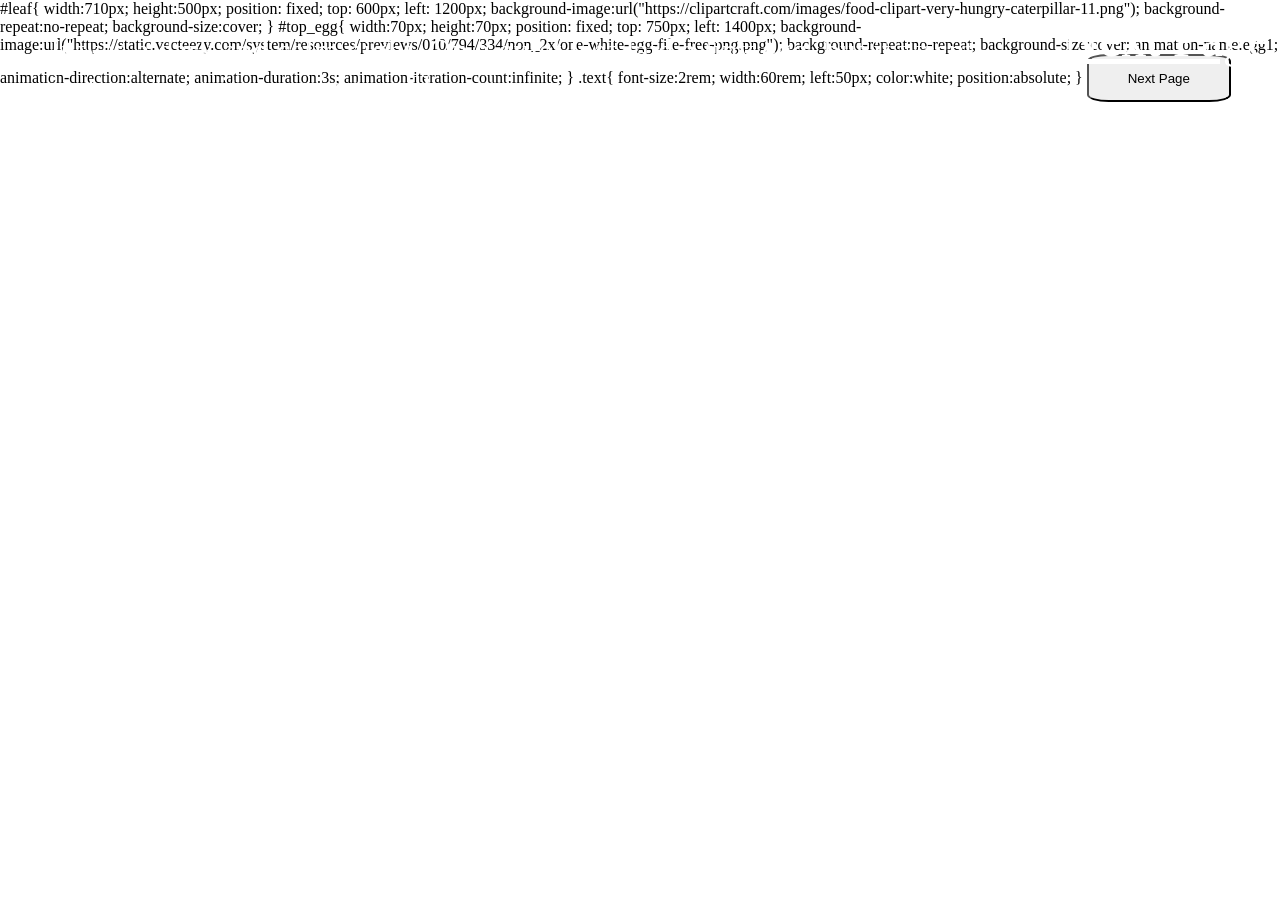
<file: the_very_hungry_caterpillar.html>
<!DOCTYPE html>
<html lang="en">
<head>
    <meta charset="UTF-8">
    <meta name="viewport" content="width=device-width, initial-scale=1.0">
    <title>Document</title>
    <style>
        @keyframes moon{              
            0%{
                transform: rotate(30deg);
            }
            50%{
                transform: rotate(-30deg);
            }
            100%{
                transform: rotate(30deg);
            }
        }
        @keyframes egg1{
            0%{
                transform: rotate(10deg);
            }
            50%{
                transform:translate(0%,5%) rotate(-7deg);
            }
            100%{
                transform:translate(0%,5%) rotate(7deg);
            }
        }
        @keyframes leaf{
            0%{
                transform:rotate(0.5deg);
            }
            50%{
                transform:rotate(-0.5deg);
            }
            100%{
                transform:rotate(0.5deg);
            }
        }
        @keyframes opacity{
            0%{
                opacity:0%;
                transform:scale(1,1);
            }
            100%{
                opacity:100%;
                transform:scale(1.2,1.2);
            }
        }
        body{
            background-image:url("https://tse4.mm.bing.net/th/id/OIP.RsYjjW0YbtSmVME7YDVU9AHaEZ?pid=Api&P=0&h=180");
            background-repeat:no-repeat;
            background-size:cover;
            overflow:hidden;
            margin:0;
        }
        #moon{
            width:250px;
            height:250px;
            position: fixed;
            top: 20%;
            left: 20%;
            transform:translate(22%,25%);
            /*background-image:url("https://static.vecteezy.com/system/resources/previews/027/129/363/non_2x/a-yellow-moon-with-a-smiley-face-isolated-on-transparent-background-png.png");*/
            background-repeat:no-repeat;
            background-size:cover;
            background-image:url("https://www.svgrepo.com/show/406713/new-moon-face.svg");
            animation-name:moon;
            animation-direction:alternate;
            animation-duration:3s;
            animation-iteration-count:infinite;
            filter:brightness(2) contrast(1);
        }
        #leaf{
            width:710px;
            height:500px;
            position: fixed;
            top: 600px;
            left: 1200px;
            background-image:url("https://clipartcraft.com/images/food-clipart-very-hungry-caterpillar-11.png");
            background-repeat:no-repeat;
            background-size:cover;
            animation-name:leaf;
            animation-direction:alternate;
            animation-duration:3s;
            animation-iteration-count:infinite;
        }
        #top_egg{
            width:70px;
            height:70px;
            position: fixed;
            top: 750px;
            left: 1400px;
            background-image:url("https://static.vecteezy.com/system/resources/previews/010/794/334/non_2x/one-white-egg-file-free-png.png");
            background-repeat:no-repeat;
            background-size:cover;
            animation-name:egg1;
            animation-direction:alternate;
            animation-duration:1s;
            animation-iteration-count:infinite;
        }
        .text{
            font-size:2rem;
            max-width:60rem;
            left:50px;
            color:white;
            position:absolute;
            font-family:Cambria, Cochin, Georgia, Times, 'Times New Roman', serif;
        }
        button{
            width:9rem;
            height:3rem;
            border-radius:15%;
            right:0%;
            top:0%;
        }
        a{
            color:white;
            font-size:50px;
            border-radius:8%;
        }
        #directpage1{
            top:10px;
            right:10px;
            position:absolute;
            z-index:7;
        }
        .title{
            font-size:5rem;
            text-align:center;
            top:55%;
            left:5%;
            width:20px;
            color:rgb(255, 255, 255);
            position:absolute;
            font-family:Cambria, Cochin, Georgia, Times, 'Times New Roman', serif;
        }
        #star{
            background-image:url("https://www.pngkit.com/png/full/156-1568798_star-cartoon-png-animated-white-star-png.png");
            width:100px;
            height:100px;
            position: fixed;
            top: 20%;
            left: 90%;
            transform:translate(22%,25%);
            background-repeat:no-repeat;
            background-size:cover;
            animation-name:moon;
            animation-direction:alternate;
            animation-duration:10s;
            animation-iteration-count:infinite;
        }
        #star2{
            background-image:url("https://www.pngkit.com/png/full/156-1568798_star-cartoon-png-animated-white-star-png.png");
            width:100px;
            height:100px;
            position: fixed;
            top: 50%;
            left: 60%;
            transform:translate(22%,25%);
            background-repeat:no-repeat;
            background-size:cover;
            animation-name:moon;
            animation-direction:alternate;
            animation-duration:8s;
            animation-iteration-count:infinite;
        }
        #star3{
            background-image:url("https://www.pngkit.com/png/full/156-1568798_star-cartoon-png-animated-white-star-png.png");
            width:100px;
            height:100px;
            position: fixed;
            top: 20%;
            left: 50%;
            transform:translate(22%,25%);
            background-repeat:no-repeat;
            background-size:cover;
            animation-name:moon;
            animation-direction:alternate;
            animation-duration:5s;
            animation-iteration-count:infinite;
        }
        #caterpillar{
            background-image:url("https://pluspng.com/img-png/very-hungry-caterpillar-png-the-very-hungry-caterpillar-at-the-kay-meek-centre-west-vancouver-1520.png");
            width:120px;
            height:100px;
            position: fixed;
            top: 750px;
            left: 1370px;
            background-repeat:no-repeat;
            background-size:cover;
            animation-name:opacity;
            animation-direction:alternate;
            animation-duration:20s;
            animation-iteration-count:infinite;
        }
    </style>
</head>
<body>
    <div id="moon"></div>
    <div id="leaf"></div>
    <div id="top_egg"></div>
    <div class="text">
        <p>It was a dark and calm night. On a quiet leaf laid a tiny egg, but it wasnt just any egg, it was a caterpillar egg.</p>
    </div>
    <div id="directpage1"><a href="very_hungry_caterpillar_page2.html">Next Page</a></div>
    <div class="title">THE VERY HUNGRY CATERPILLAR</div>
    <div id="star"></div>
    <div id="star2"></div>
    <div id="star3"></div>
    <div id="caterpillar"></div>
</body>
</html>
        #leaf{
            width:710px;
            height:500px;
            position: fixed;
            top: 600px;
            left: 1200px;
            background-image:url("https://clipartcraft.com/images/food-clipart-very-hungry-caterpillar-11.png");
            background-repeat:no-repeat;
            background-size:cover;
        }
        #top_egg{
            width:70px;
            height:70px;
            position: fixed;
            top: 750px;
            left: 1400px;
            background-image:url("https://static.vecteezy.com/system/resources/previews/010/794/334/non_2x/one-white-egg-file-free-png.png");
            background-repeat:no-repeat;
            background-size:cover;
            animation-name:egg1;
            animation-direction:alternate;
            animation-duration:3s;
            animation-iteration-count:infinite;
        }
        .text{
            font-size:2rem;
            width:60rem;
            left:50px;
            color:white;
            position:absolute;
        }
    </style>
</head>
<body>
    <div id="moon"></div>
    <div id="leaf"></div>
    <div id="top_egg"></div>
    <div class="text">
        <p>It was a dark and calm night. On a quiet leaf laid a tiny egg, but it wasnt just any egg, its a caterpillar egg.</p>
    </div>
    <button class="press">Next Page</button>
</body>
</html>
</file>
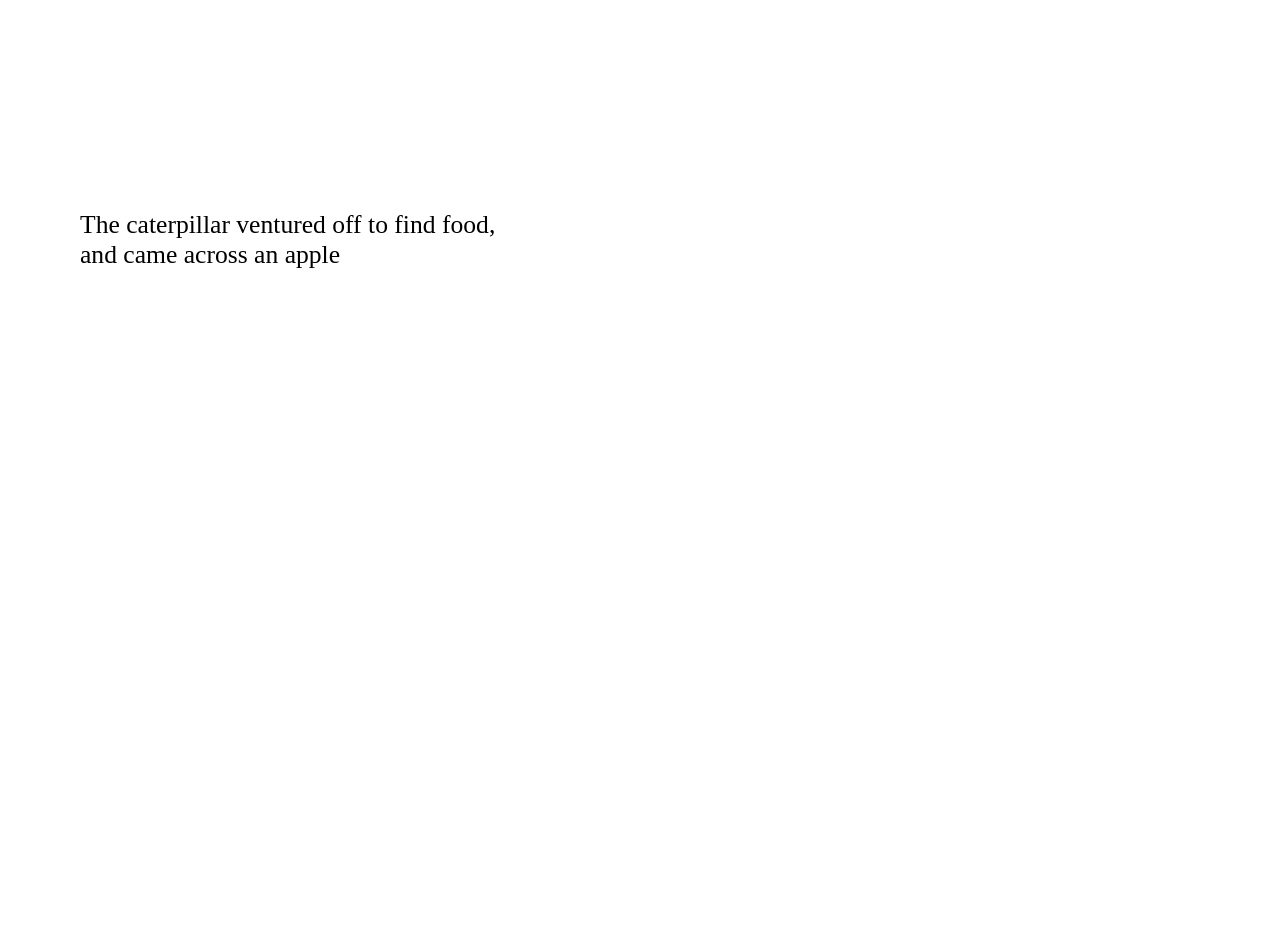
<file: the_very_hungry_caterpillar_page2.html>
<!DOCTYPE html>
<html lang="en">
<head>
    <meta charset="UTF-8">
    <meta name="viewport" content="width=device-width, initial-scale=1.0">
    <title>Document</title>
    <style>
        /*the mooon moves down*/
        @keyframes moon2{
            0%{
                transform:translate(10%,10%);
            }
            100%{
                transform:translate(20%,180%);
            }
        }
        /*the sun comes up*/
        @keyframes sun{
            0%{
                transform:translate(20%,180%);
            }
            100%{
                transform:translate(20%,20%);
            }
        }
        /*cloud*/
        @keyframes move1{
            0%{
                transform:translate(80px,0px);
            }
            100%{
                transform:translate(220%,0%);
            }
        }
        /*cloud*/
        @keyframes move2{
            0%{
                transform:translate(0%,0%);
            }
            100%{
                transform:translate(-380%,0%);
            }
        }
        /*the text is moving*/
        @keyframes move3{
            0%{
                transform:translate(80px,0px);
            }
            100%{
                transform:translate(320%,0%);
            }
        }
        /*the caterpillar is moving*/
        @keyframes left2{
            0%{
                transform:translate(20%,20%);
            }
            100%{
                transform:translate(-520%,45%);
            }
        }
        /*the first apple disapears*/
        @keyframes opacity{
            0%{
                opacity:0%;
            }
            100%{
                opacity:100%;
            }
        }
        /*the second apple appears*/
        @keyframes opacity2{
            0%{
                opacity:100%;
                transform:scaleX(-1);
            }
            100%{
                opacity:0%;
            }
        }
        body{
            background-image: url("https://media.istockphoto.com/vectors/landscape-summer-green-fields-vector-id1206768509?k=20&m=1206768509&s=612x612&w=0&h=F_o27Ah6wTseBaIUDdcC-a8wG3QmsoOePfDTbOUGwXQ=");
            background-repeat:no-repeat;
            background-size:cover;
            overflow:hidden;
            margin:0;
            padding:0;
        }
        #sun{
            background-image:url("https://static.vecteezy.com/system/resources/previews/027/129/363/non_2x/a-yellow-moon-with-a-smiley-face-isolated-on-transparent-background-png.png");
            width:270px;
            height:270px;
            position: absolute;
            top: 20%;
            left: 20%;
            transform:translate(22%,25%);
            background-repeat:no-repeat;
            background-size:cover;
            animation-name:sun;
            animation-duration:10s;
            z-index:3;
            overflow:hidden;
            animation-fill-mode:forwards;
        }
        #moon2{
            width:220px;
            height:220px;
            position: absolute;
            top: 22%;
            left: 22%;
            transform:translate(22%,25%);
            background-repeat:no-repeat;
            background-size:cover;
            background-image:url("https://www.svgrepo.com/show/406713/new-moon-face.svg");
            animation-name:moon2;
            animation-duration:10s;
            filter:brightness(2) contrast(1);
            overflow:hidden;
            z-index:2;
            animation-fill-mode:forwards;
        }
        #caterpillar{
            background-image:url("https://pluspng.com/img-png/very-hungry-caterpillar-png-the-very-hungry-caterpillar-at-the-kay-meek-centre-west-vancouver-1520.png");
            width:120px;
            height:100px;
            position: absolute;
            z-index:8;
            top: 750px;
            left: 1370px;
            background-repeat:no-repeat;
            background-size:cover;
            animation-name:left2;
            animation-duration:3s;
            overflow:hidden;
            animation-fill-mode:forwards;
        }
        #overlap{
            background-image:url("https://clipground.com/images/clipart-land-6.png");
            position:absolute;
            z-index:5;
            background-repeat:no-repeat;
            overflow:hidden;
            bottom:0%;
            width:100%;
            height:50%;
        }
        #apple{
            background-image:url("http://www.clipartbest.com/cliparts/xTg/6ge/xTg6gerGc.png");
            width:200px;
            height:230px;
            transform:rotate(-10deg);
            position: absolute;
            top: 670px;
            z-index:7;
            left: 600px;
            background-repeat:no-repeat;
            background-size:cover;
            animation-name:opacity2;
            animation-duration:20s;
            overflow:hidden;
            animation-fill-mode:forwards;
            transform:scaleX(-1);
        }
        #eatenapple{
            background-image:url("https://clipart-library.com/images/gieoAdBid.png");
            width:250px;
            height:250px;
            transform:rotate(15deg);
            position: absolute;
            top: 660px;
            z-index:7;
            left: 580px;
            background-repeat:no-repeat;
            background-size:cover;
            animation-name:opacity;
            animation-duration:25s;
            overflow:hidden;
            animation-fill-mode:forwards;
        }
        #cloud{
            background-image:url("https://static.vecteezy.com/system/resources/previews/013/166/967/original/cartoon-cloud-illustration-png.png");
            width:600px;
            height:300px;
            position: absolute;
            top: 90px;
            left: 0px;
            z-index:1;
            background-repeat:no-repeat;
            background-size:cover;
            animation-name:move1;
            animation-direction:alternate;
            animation-duration:20s;
            animation-iteration-count:infinite;
            animation-timing-function:cubic-bezier(0,-0.01,1,1.01);
        }
        #cloud2{
            background-image:url("https://static.vecteezy.com/system/resources/previews/013/166/967/original/cartoon-cloud-illustration-png.png");
            width:400px;
            height:200px;
            position: absolute;
            top: 60px;
            right: 0px;
            background-repeat:no-repeat;
            background-size:cover;
            animation-name:move2;
            animation-direction:alternate;
            animation-duration:8s;
            animation-iteration-count:infinite;
            animation-timing-function:cubic-bezier(0,-0.01,1,1.01);
        }
        #text{
            font-size:1.6rem;
            position:absolute;
            z-index:1;
            width:420px;
            top: 210px;
            left: 80px;
            color:rgb(0, 0, 0);
            position:absolute;
            font-family:Cambria, Cochin, Georgia, Times, 'Times New Roman', serif;
            animation-name:move3;
            animation-direction:alternate;
            animation-duration:20s;
            animation-iteration-count:infinite;
            animation-timing-function:cubic-bezier(0,-0.01,1,1.01);
        }
        a{
            color:white;
            font-size:50px;
            border-radius:8%;
        }
        #directpage1{
            top:10px;
            right:10px;
            position:absolute;
            z-index:7;
        }
        #directpage2{
            top:10px;
            right:260px;
            position:absolute;
            z-index:7;
        }
    </style>
</head>
<body>
    <div id="sun"></div>
    <div id="moon2"></div>
    <div id="branch"></div>
    <div id="caterpillar"></div>
    <div id="overlap"></div>
    <div id="apple"></div>
    <div id="cloud"></div>
    <div id="cloud2"></div>
    <div id="text">The caterpillar ventured off to find food, and came across an apple</div>
    <div id="eatenapple"></div>

    <div id="directpage1"><a href="very_hungry_caterpillar_page3.html">Next Page</a></div>

    <div id="directpage2"><a href="index.html">Go Back</a></div>
</body>
</html>

    <div id="directpage1"><a href="very_hungry_caterpillar_page3.html">Next Page</a></div>
</body>
</html>
</file>
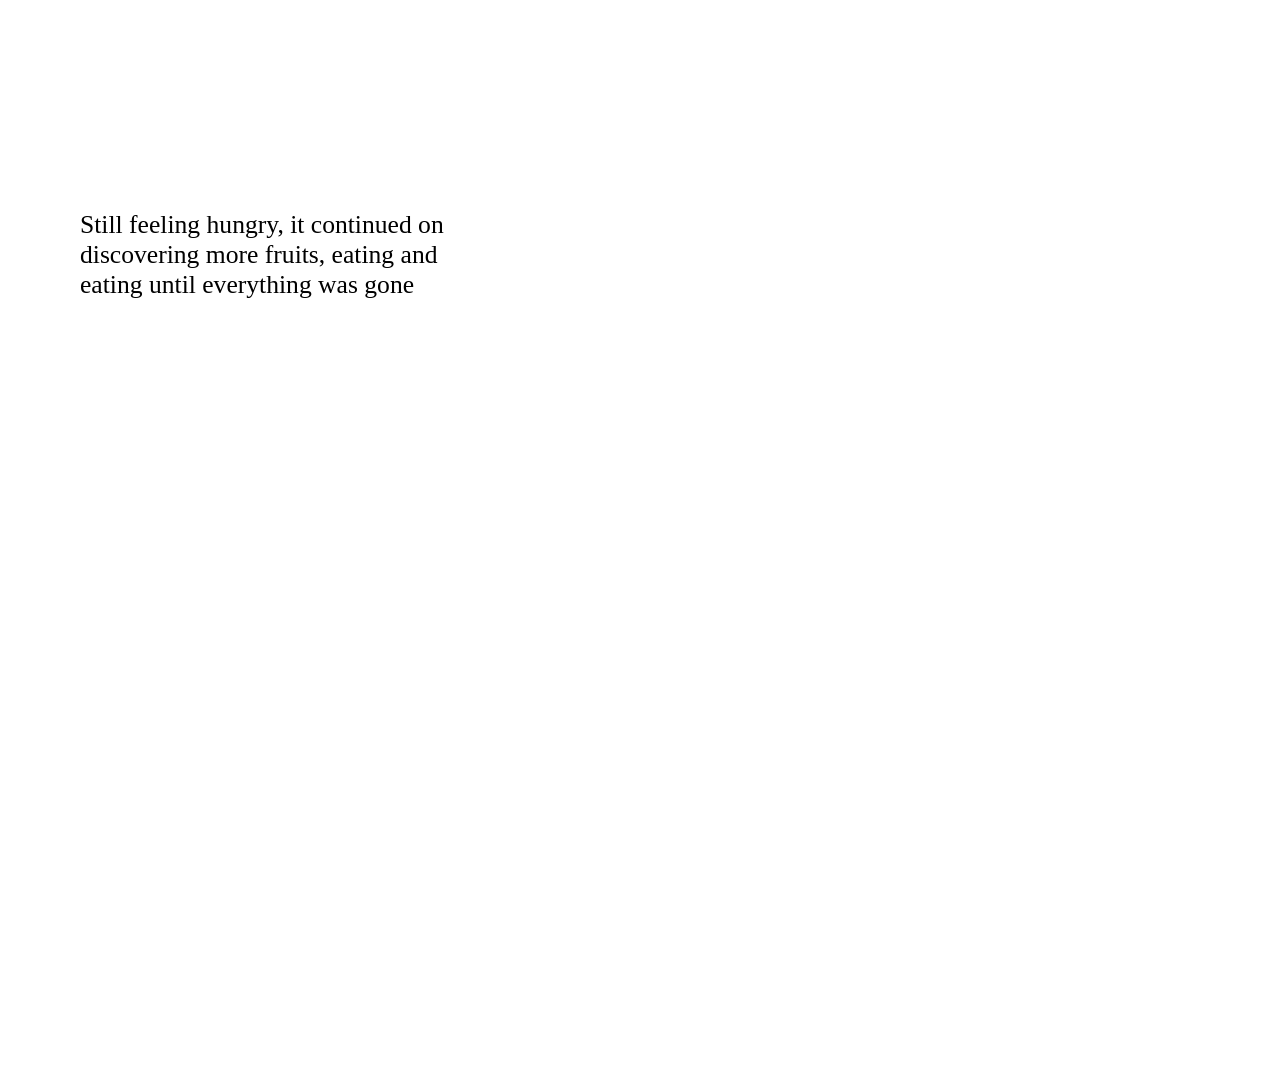
<file: the_very_hungry_caterpillar_page3.html>
<!DOCTYPE html>
<html lang="en">
<head>
    <meta charset="UTF-8">
    <meta name="viewport" content="width=device-width, initial-scale=1.0">
    <title>Document</title>
    <style>
        @keyframes sun{
            0%{
                transform:rotate(30deg);
            }
            100%{
                transform:rotate(-30deg);
            }
        }
        /*make the caterpillar move up to the grape*/
        @keyframes left1{
            0%{
                transform:translate(20%,20%);
            }
            99%{
                opacity:100%;
            }
            100%{
                transform:translate(-410%,-40%);
                opacity:0%;
            }
        }
        /*the next fruit the caterpillar goes to is the pear*/
        @keyframes left2{
            0%{
                transform:translate(9%,23%);
                opacity:0%;
            }
            1%{
                opacity:100%;
            }
            50%{
                opacity:100%;
            }
            99%{
                opacity:100%;
            }
            100%{
                transform:translate(-360%,-50%);
                opacity:0%;
            }
        }
        /*the last fruit it goes to is the apple*/
        @keyframes left3{
            0%{
                transform:translate(9%,-10%);
                opacity:0%;
            }
            1%{
                opacity:100%;
            }
            100%{
                transform:translate(-470%,-50%);
                opacity:100%;
            }
        }
        /*when the fruits disapear*/
        @keyframes eat{
            100%{
                opacity:0%;
            }
        }
        /*caterpillar moves first*/
        @keyframes move1{
            0%{
                transform:translate(80px,0px);
            }
            100%{
                transform:translate(220%,0%);
            }
        }
        /*second caterpillar*/
        @keyframes move2{
            0%{
                transform:translate(0%,0%);
            }
            100%{
                transform:translate(-380%,0%);
            }
        }
        /*third caterpillar*/
        @keyframes move3{
            0%{
                transform:translate(80px,0px);
            }
            100%{
                transform:translate(320%,0%);
            }
        }
        body{
            background-image: url("https://media.istockphoto.com/vectors/landscape-summer-green-fields-vector-id1206768509?k=20&m=1206768509&s=612x612&w=0&h=F_o27Ah6wTseBaIUDdcC-a8wG3QmsoOePfDTbOUGwXQ=");
            background-repeat:no-repeat;
            background-size:cover;
            overflow:hidden;
            margin:0;
            padding:0;
        }
        #sun{
            background-image:url("https://static.vecteezy.com/system/resources/previews/027/129/363/non_2x/a-yellow-moon-with-a-smiley-face-isolated-on-transparent-background-png.png");
            width:270px;
            height:270px;
            position: absolute;
            z-index:2;
            top: 20%;
            left: 40%;
            animation-name:sun;
            animation-direction:alternate;
            animation-duration:2s;
            animation-iteration-count:infinite;
            background-repeat:no-repeat;
            background-size:cover;
            animation-timing-function:cubic-bezier(0,-0.01,1,1.01);
        }
        #apple{
            background-image:url("http://www.clipartbest.com/cliparts/xTg/6ge/xTg6gerGc.png");
            width:200px;
            height:230px;
            position: absolute;
            top: 580px;
            left: 200px;
            background-repeat:no-repeat;
            background-size:cover;
            z-index:8;
            animation-name:eat;
            animation-duration:8s;
            overflow:hidden;
            animation-fill-mode:forwards;
            animation-delay:21s;
        }
        #pear{
            background-image:url("http://clipart-library.com/image_gallery2/Pear-Free-PNG-Image.png");
            width:200px;
            height:240px;
            position: absolute;
            top: 610px;
            left: 720px;
            background-repeat:no-repeat;
            background-size:cover;
            z-index:8;
            animation-name:eat;
            animation-duration:8s;
            overflow:hidden;
            animation-fill-mode:forwards;
            animation-delay:13s;
        }
        #grapes{
            background-image:url("https://png.pngtree.com/png-vector/20220912/ourmid/pngtree-grape-cartoon-fruit-png-image_6172611.png");
            width:400px;
            height:430px;
            position: absolute;
            top: 580px;
            left: 1100px;
            transform:rotate(50deg);
            background-repeat:no-repeat;
            background-size:cover;
            z-index:8;
            animation-name:eat;
            animation-duration:8s;
            overflow:hidden;
            animation-fill-mode:forwards;
            animation-delay:6s;
        }
        #caterpillar{
            background-image:url("https://pluspng.com/img-png/very-hungry-caterpillar-png-the-very-hungry-caterpillar-at-the-kay-meek-centre-west-vancouver-1520.png");
            width:120px;
            height:100px;
            position: absolute;
            z-index:8;
            top: 860px;
            left: 1800px;
            background-repeat:no-repeat;
            background-size:cover;
            animation-name:left1;
            animation-duration:8s;
            overflow:hidden;
            animation-fill-mode:forwards;
            transform:rotate(10deg);
        }
        #caterpillar2{
            background-image:url("https://pluspng.com/img-png/very-hungry-caterpillar-png-the-very-hungry-caterpillar-at-the-kay-meek-centre-west-vancouver-1520.png");
            width:120px;
            height:100px;
            position: absolute;
            z-index:8;
            top: 810px;
            left: 1300px;
            background-repeat:no-repeat;
            background-size:cover;
            animation-name:left2;
            animation-duration:8s;
            overflow:hidden;
            animation-fill-mode:forwards;
            transform:rotate(10deg);
            animation-delay:7.9s;
            opacity:0%;
        }
        #caterpillar3{
            background-image:url("https://pluspng.com/img-png/very-hungry-caterpillar-png-the-very-hungry-caterpillar-at-the-kay-meek-centre-west-vancouver-1520.png");
            width:120px;
            height:100px;
            position: absolute;
            z-index:8;
            top: 770px;
            left: 870px;
            background-repeat:no-repeat;
            background-size:cover;
            animation-name:left3;
            animation-duration:7s;
            overflow:hidden;
            animation-fill-mode:forwards;
            transform:rotate(10deg);
            animation-delay:15.8s;
            opacity:0%;
        }
        /*the hill*/
        #overlap{
            background-image:url("http://clipground.com/images/green-grass-background-clipart-1.png");
            filter:brightness(1) contrast(1);
            position:absolute;
            background-repeat:no-repeat;
            overflow:hidden;
            width:800vw;
            height:100vh;
            top:15%;
        }
        #cloud{
            background-image:url("https://static.vecteezy.com/system/resources/previews/013/166/967/original/cartoon-cloud-illustration-png.png");
            width:615px;
            height:315px;
            position: absolute;
            top: 90px;
            left: 0px;
            z-index:3;
            background-repeat:no-repeat;
            background-size:cover;
            animation-name:move1;
            animation-direction:alternate;
            animation-duration:20s;
            animation-iteration-count:infinite;
            animation-timing-function:cubic-bezier(0,-0.01,1,1.01);
        }
        #cloud2{
            background-image:url("https://static.vecteezy.com/system/resources/previews/013/166/967/original/cartoon-cloud-illustration-png.png");
            width:400px;
            height:200px;
            position: absolute;
            z-index:1;
            top: 60px;
            right: 0px;
            background-repeat:no-repeat;
            background-size:cover;
            animation-name:move2;
            animation-direction:alternate;
            animation-duration:8s;
            animation-iteration-count:infinite;
            animation-timing-function:cubic-bezier(0,-0.01,1,1.01);
        }
        #text{
            font-size:1.6rem;
            position:absolute;
            z-index:3;
            width:420px;
            top: 210px;
            left: 80px;
            color:rgb(0, 0, 0);
            position:absolute;
            font-family:Cambria, Cochin, Georgia, Times, 'Times New Roman', serif;
            animation-name:move3;
            animation-direction:alternate;
            animation-duration:20s;
            animation-iteration-count:infinite;
            animation-timing-function:cubic-bezier(0,-0.01,1,1.01);
        }
        a{
            color:white;
            font-size:50px;
            border-radius:8%;
        }
        #directpage1{
            top:10px;
            right:10px;
            position:absolute;
            z-index:7;
        }
        #directpage2{
            top:10px;
            right:260px;
            position:absolute;
            z-index:7;
        }
    </style>
</head>
<body>
    <div id="sun"></div>
    <div id="apple"></div>
    <div id="pear"></div>
    <div id="grapes"></div>
    <div id="caterpillar"></div>
    <div id="overlap"></div>
    <div id="caterpillar2"></div>
    <div id="caterpillar3"></div>
    <div id="cloud"></div>
    <div id="cloud2"></div>
    <div id="text">Still feeling hungry, it continued on discovering more fruits, eating and eating until everything was gone</div>

    <div id="directpage1"><a href="very_hungry_caterpillar_page4.html">Next Page</a></div>

    <div id="directpage2"><a href="very_hungry_caterpillar_page2.html">Go Back</a></div>
</body>
</html>
</file>
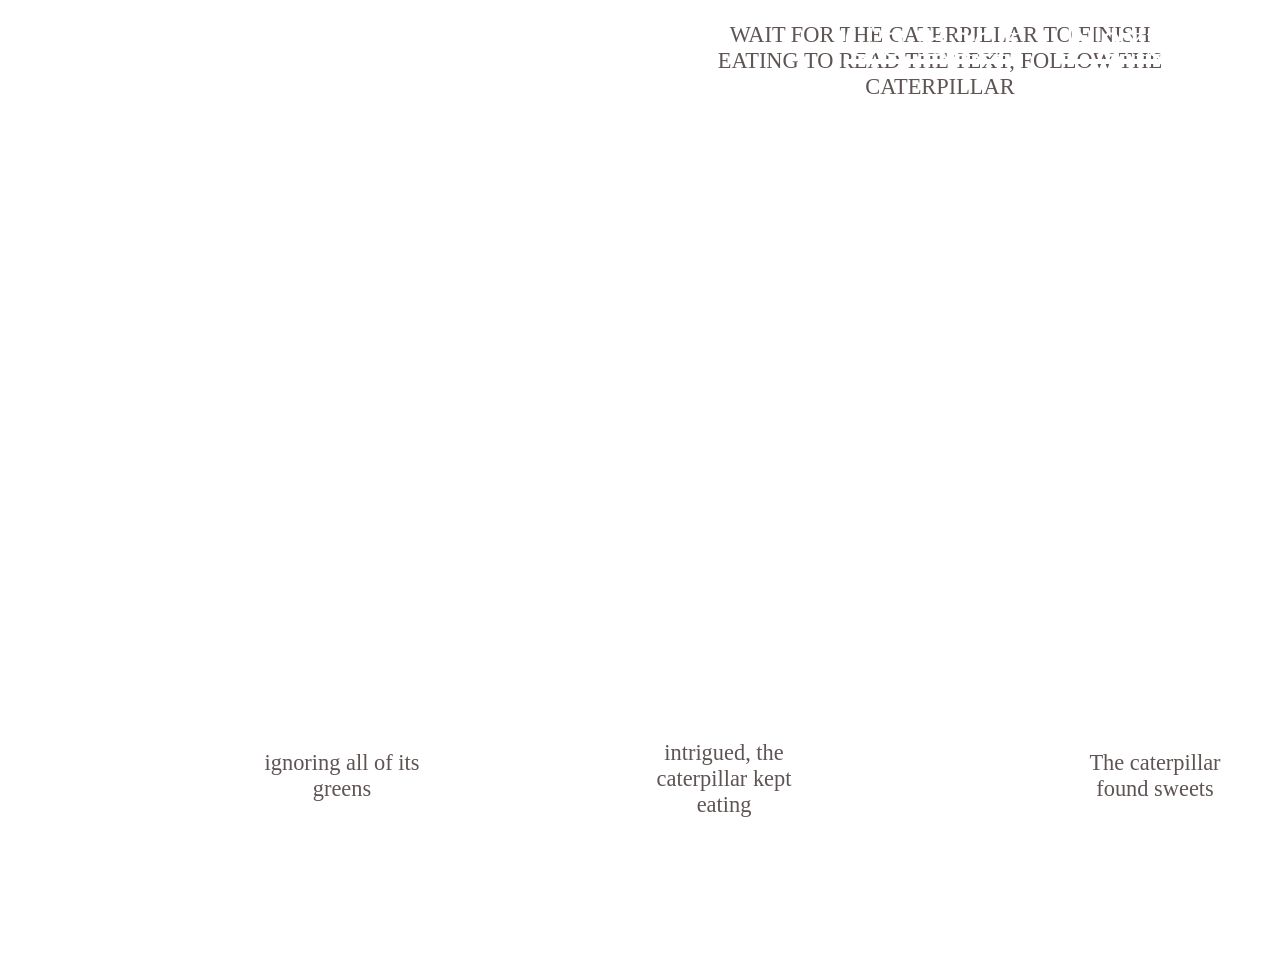
<file: the_very_hungry_caterpillar_page4.html>
<!DOCTYPE html>
<html lang="en">
<head>
    <meta charset="UTF-8">
    <meta name="viewport" content="width=device-width, initial-scale=1.0">
    <title>Document</title>
    <style>
        /*this is where the caterpillar discovers sweets, and THEN ON THE 5th PAGE thats when the caterpillar gets sick (lowkey need more pages thats why)*/
        @keyframes sun{
            0%{
                transform:rotate(30deg);
            }
            100%{
                transform:rotate(-30deg);
            }
        }
        body{
            background-image: url("https://media.istockphoto.com/vectors/landscape-summer-green-fields-vector-id1206768509?k=20&m=1206768509&s=612x612&w=0&h=F_o27Ah6wTseBaIUDdcC-a8wG3QmsoOePfDTbOUGwXQ=");
            background-repeat:no-repeat;
            background-size:cover;
            overflow:hidden;
            margin:0;
            padding:0;
        }
        #plank{
            background-image:url("http://clipart-library.com/image_gallery/467614.png");
            width:100vw;
            height:100vh;
            background-repeat:no-repeat;
            background-size:cover;
            position:absolute;
            overflow:hidden;
            bottom:0px;
            left:-70px;
        }
        /*when the sweets get eaten*/
        @keyframes opacity{
            0%{
                opacity:100%;
            }
            100%{
                opacity:0%;
            }
        }
        #sweet1{
            background-image:url("https://png.pngtree.com/png-clipart/20210516/original/pngtree-cute-of-sweet-strawberry-tart-cartoon-dessert-png-image_6299361.png");
            width:300px;
            height:300px;
            background-repeat:no-repeat;
            background-size:cover;
            position:absolute;
            overflow:hidden;
            top:620px;
            left:200px;
            z-index:5;

            animation-name:opacity;
            animation-direction:alternate;
            animation-duration:2s;
            animation-delay:16s;
            animation-fill-mode:forwards;
        }
        #sweet2{
            background-image:url("https://static.vecteezy.com/system/resources/previews/010/291/007/non_2x/dessert-watercolor-cartoon-cute-free-png.png");
            width:250px;
            height:250px;
            background-repeat:no-repeat;
            background-size:cover;
            position:absolute;
            overflow:hidden;
            top:600px;
            left:600px;
            z-index:5;

            animation-name:opacity;
            animation-direction:alternate;
            animation-duration:2s;
            animation-delay:11s;
            animation-fill-mode:forwards;
        }
        #sweet3{
            background-image:url("https://static.vecteezy.com/system/resources/previews/023/324/137/original/waffle-dessert-cartoon-png.png");
            width:300px;
            height:300px;
            background-repeat:no-repeat;
            background-size:cover;
            position:absolute;
            overflow:hidden;
            top:650px;
            left:1000px;
            transform:rotate(10deg);
            z-index:5;

            animation-name:opacity;
            animation-direction:alternate;
            animation-duration:2s;
            animation-delay:7s;
            animation-fill-mode:forwards;
        }
        #plate1{
            background-image:url("https://static.vecteezy.com/system/resources/previews/028/799/994/original/kitchen-items-plate-cartoon-style-png.png");
            width:350px;
            height:140px;
            background-repeat:no-repeat;
            background-size:cover;
            position:absolute;
            overflow:hidden;
            top:780px;
            left:980px;
        }
        #plate2{
            background-image:url("https://static.vecteezy.com/system/resources/previews/028/799/994/original/kitchen-items-plate-cartoon-style-png.png");
            width:350px;
            height:140px;
            background-repeat:no-repeat;
            background-size:cover;
            position:absolute;
            overflow:hidden;
            top:780px;
            left:550px;
        }
        #plate3{
            background-image:url("https://static.vecteezy.com/system/resources/previews/028/799/994/original/kitchen-items-plate-cartoon-style-png.png");
            width:350px;
            height:140px;
            background-repeat:no-repeat;
            background-size:cover;
            position:absolute;
            overflow:hidden;
            top:780px;
            left:170px;
        }
        a{
            color:white;
            font-size:50px;
            border-radius:8%;
        }
        #directpage1{
            top:10px;
            right:10px;
            position:absolute;
            z-index:7;
        }
        #cake{
            background-image:url("https://static.vecteezy.com/system/resources/previews/036/053/451/large_2x/ai-generated-cartoon-birthday-cake-transparent-background-free-png.png");
            width:20vw;
            height:40vh;
            background-repeat:no-repeat;
            background-size:cover;
            position:absolute;
            bottom:10px;
            left:-280px;
            overflow:hidden;
            z-index:3;
        }
        #sun{
            background-image:url("https://static.vecteezy.com/system/resources/previews/027/129/363/non_2x/a-yellow-moon-with-a-smiley-face-isolated-on-transparent-background-png.png");
            width:270px;
            height:270px;
            position: absolute;
            z-index:2;
            top: 20%;
            left: 40%;
            animation-name:sun;
            animation-direction:alternate;
            animation-duration:2s;
            animation-iteration-count:infinite;
            background-repeat:no-repeat;
            background-size:cover;
            animation-timing-function:cubic-bezier(0,-0.01,1,1.01);
        }
        /*when the caterpillar climbs the table*/
        @keyframes caterp{
            0%{
                transform:rotate(80deg);
            }
            10%{
                transform:rotate(80deg);
                transform:translateY(-90px);
            }
            15%{
                transform:translate(-90px,-90px);
            }
            25%{
                transform:translate(-600px,-90px)
            }
            30%{
                transform:translate(-600px,-90px);
            }
            40%{
                transform:translate(-1010px,-90px);
            }
            50%{
                transform:translate(-1010px,-90px);
            }
            60%{
                transform:translate(-1400px,-90px);
            }
            70%{
                transform:translate(-1400px,-90px);
            }
            100%{
                transform:translate(-1400px,-90px);
            }
        }
        #caterpillar{
            background-image:url("https://pluspng.com/img-png/very-hungry-caterpillar-png-the-very-hungry-caterpillar-at-the-kay-meek-centre-west-vancouver-1520.png");
            width:120px;
            height:100px;
            position: absolute;
            z-index:8;
            top: 860px;
            left: 1800px;
            background-repeat:no-repeat;
            background-size:cover;
            animation-name:caterp;
            animation-duration:25s;
            overflow:hidden;
            animation-fill-mode:forwards;
            animation-timing-function:cubic-bezier(0,-0.01,1,1.01);
        }
        #text{
            font-size:1.4rem;
            max-width:30rem;
            left:700px;
            color:rgb(95, 84, 84);
            position:absolute;
            font-family:Cambria, Cochin, Georgia, Times, 'Times New Roman', serif;
            text-align:center;
        }
        /*the cloud is moving*/
         @keyframes move1{
            0%{
                transform:translate(80px,0px);
            }
            100%{
                transform:translate(220%,0%);
            }
        }
        #cloud{
            background-image:url("https://static.vecteezy.com/system/resources/previews/013/166/967/original/cartoon-cloud-illustration-png.png");
            width:515px;
            height:230px;
            top:100px;
            position: absolute;
            background-repeat:no-repeat;
            background-size:cover;
            animation-name:move1;
            animation-direction:alternate;
            animation-duration:20s;
            animation-iteration-count:infinite;
            animation-timing-function:cubic-bezier(0,-0.01,1,1.01);
        }
        #cloudtext1{
            background-image:url("https://png.pngtree.com/png-clipart/20231019/original/pngtree-cloud-cartoon-vector-transparent-png-image_13370281.png");
            left:1040px;
            top:650px;
            width:210px;
            height:230px;
            position: absolute;
            background-repeat:no-repeat;
            background-size:cover;
            overflow:hidden;
            z-index:1;
            filter:brightness(2) contrast(1);
        }
        #message1{
            font-size:1.4rem;
            max-width:10rem;
            left:1075px;
            top:750px;
            color:rgb(95, 84, 84);
            position:absolute;
            font-family:Cambria, Cochin, Georgia, Times, 'Times New Roman', serif;
            text-align:center;
            z-index:2;
        }
        #cloudtext2{
            background-image:url("https://png.pngtree.com/png-clipart/20231019/original/pngtree-cloud-cartoon-vector-transparent-png-image_13370281.png");
            left:610px;
            top:650px;
            width:210px;
            height:230px;
            position: absolute;
            background-repeat:no-repeat;
            background-size:cover;
            overflow:hidden;
            z-index:1;
            filter:brightness(2) contrast(1);
        }
        #message2{
            font-size:1.4rem;
            max-width:10rem;
            left:644px;
            top:740px;
            color:rgb(95, 84, 84);
            position:absolute;
            font-family:Cambria, Cochin, Georgia, Times, 'Times New Roman', serif;
            text-align:center;
            z-index:2;
        }
        #message3{
            font-size:1.4rem;
            max-width:10rem;
            left:262px;
            top:750px;
            color:rgb(95, 84, 84);
            position:absolute;
            font-family:Cambria, Cochin, Georgia, Times, 'Times New Roman', serif;
            text-align:center;
            z-index:2;
        }
        #cloudtext3{
            background-image:url("https://png.pngtree.com/png-clipart/20231019/original/pngtree-cloud-cartoon-vector-transparent-png-image_13370281.png");
            left:230px;
            top:650px;
            width:210px;
            height:230px;
            position: absolute;
            background-repeat:no-repeat;
            background-size:cover;
            overflow:hidden;
            z-index:1;
            filter:brightness(2) contrast(1);
        }
        #directpage2{
            top:10px;
            right:260px;
            position:absolute;
            z-index:7;
        }
    </style>
</head>
<body>
    <div id="plank"></div>
    <div id="sweet1"></div>
    <div id="sweet2"></div>
    <div id="sweet3"></div>
    <div id="plate1"></div>
    <div id="plate2"></div>
    <div id="plate3"></div>
    <div id="cake"></div>
    <div id="sun"></div>
    <div id="caterpillar"></div>
    <div id="text">
        <p>WAIT FOR THE CATERPILLAR TO FINISH EATING TO READ THE TEXT, FOLLOW THE CATERPILLAR</p>
    </div>
    <div id="cloud"></div>
    <div id="message1">The caterpillar found sweets</div>
    <div id="message2">intrigued, the caterpillar kept eating</div>
    <div id="message3">ignoring all of its greens</div>
    <div id="cloudtext1"></div>
    <div id="cloudtext2"></div>
    <div id="cloudtext3"></div>

    <div id="directpage1"><a href="very_hungry_caterpillar_page5.html">Next Page</a></div>
    
    <div id="directpage2"><a href="very_hungry_caterpillar_page3.html">Go Back</a></div>
</body>
</html>
</file>
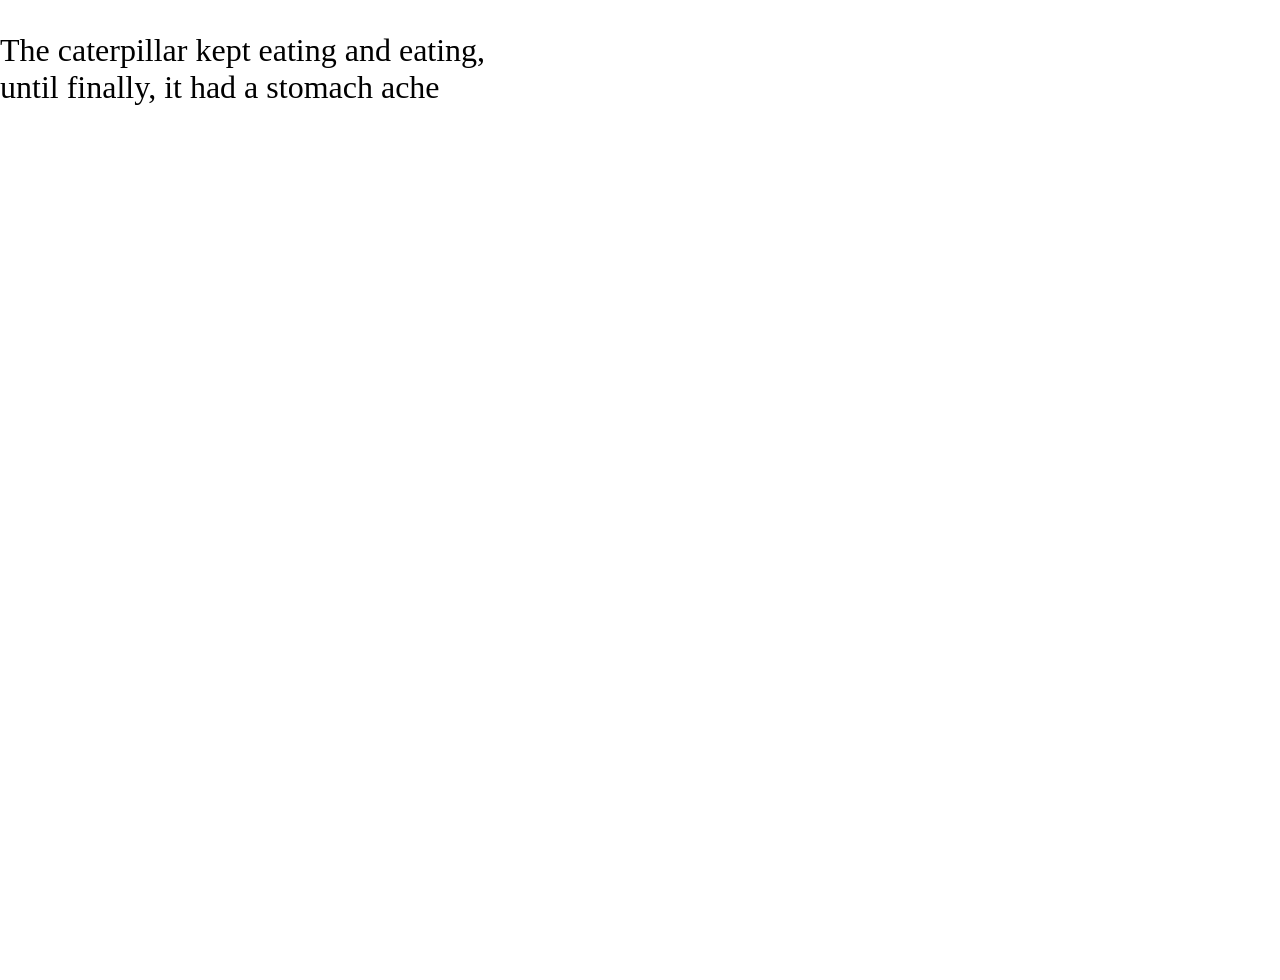
<file: the_very_hungry_caterpillar_page5.html>
<!DOCTYPE html>
<html lang="en">
<head>
    <meta charset="UTF-8">
    <meta name="viewport" content="width=device-width, initial-scale=1.0">
    <title>Document</title>
    <style>
        @keyframes sun{
            0%{
                transform:rotate(30deg);
            }
            100%{
                transform:rotate(-30deg);
            }
        }
        @keyframes left1{
            0%{
                transform:translate(0,0);
            }
            99%{
                opacity:90%;
                animation-duration:10s;
            }
            100%{
                transform:translate(-430%,-90%);
                opacity:0%;
            }
        }
        /*the plate and face shows up*/
        @keyframes shows{
            0%{
                opacity:0%;
            }
            100%{
                opacity:100%;
            }
        }
        @keyframes opacity{
            0%{
                opacity:100%;
            }
            100%{
                opacity:0%;
            }
        }
        @keyframes big{
            0%{
                transform:scaleX(-1);
                opacity:0%;
            }
            100%{
                transform:scaleX(-1);
                opacity:100%;
            }
        }
        body{
            background-image: url("https://media.istockphoto.com/vectors/landscape-summer-green-fields-vector-id1206768509?k=20&m=1206768509&s=612x612&w=0&h=F_o27Ah6wTseBaIUDdcC-a8wG3QmsoOePfDTbOUGwXQ=");
            background-repeat:no-repeat;
            background-size:cover;
            overflow:hidden;
            margin:0;
            padding:0;
        }
        #table{
            background-image:url("https://www.pinclipart.com/picdir/big/198-1987307_2000cb-20160919010759-cartoon-dinner-table-clipart.png");
            width:100vw;
            height:40vh;
            background-repeat:no-repeat;
            background-size:cover;
            position:absolute;
            bottom:-80px;
            left:40px;
            z-index:1;
        }
        #plate{
            background-image:url("https://static.vecteezy.com/system/resources/previews/028/799/994/original/kitchen-items-plate-cartoon-style-png.png");
            width:17vw;
            height:13.5vh;
            background-repeat:no-repeat;
            background-size:cover;
            position:absolute;
            z-index:2;
            bottom:150px;
            left:530px;
            overflow:hidden;
            animation-name:shows;
            animation-duration:5s;
            animation-delay:4s;
            animation-fill-mode:forwards;
            opacity:0%;
        }
        #plate2{
            background-image:url("https://static.vecteezy.com/system/resources/previews/028/799/994/original/kitchen-items-plate-cartoon-style-png.png");
            width:17vw;
            height:13.5vh;
            background-repeat:no-repeat;
            background-size:cover;
            position:absolute;
            z-index:2;
            bottom:10px;
            left:1300px;
            overflow:hidden;
        }
        #plate3{
            background-image:url("https://static.vecteezy.com/system/resources/previews/028/799/994/original/kitchen-items-plate-cartoon-style-png.png");
            width:17vw;
            height:13.5vh;
            background-repeat:no-repeat;
            background-size:cover;
            position:absolute;
            z-index:2;
            bottom:-70px;
            left:1700px;
            overflow:hidden;
        }
        #cake{
            background-image:url("https://static.vecteezy.com/system/resources/previews/036/053/451/large_2x/ai-generated-cartoon-birthday-cake-transparent-background-free-png.png");
            width:20vw;
            height:40vh;
            background-repeat:no-repeat;
            background-size:cover;
            position:absolute;
            bottom:100px;
            left:500px;
            animation-name:opacity;
            animation-duration:5s;
            animation-delay:4s;
            overflow:hidden;
            animation-fill-mode:forwards;
            z-index:2;
        }
        #caterpillar{
            background-image:url("https://pluspng.com/img-png/very-hungry-caterpillar-png-the-very-hungry-caterpillar-at-the-kay-meek-centre-west-vancouver-1520.png");
            width:150px;
            height:130px;
            position: absolute;
            z-index:8;
            top: 800px;
            left: 1400px;
            background-repeat:no-repeat;
            background-size:cover;
            animation-name:left1;
            animation-duration:5s;
            overflow:hidden;
            animation-fill-mode:forwards;
        }
        #fatcaterpillar{
            background-image:url("https://cdn.pixabay.com/photo/2023/09/09/13/48/caterpillar-8243219_1280.png");
            width:220px;
            height:130px;
            position: absolute;
            z-index:8;
            top: 690px;
            left: 750px;
            background-repeat:no-repeat;
            background-size:cover;
            animation-name:big;
            animation-duration:2.1s;
            animation-delay:4.1s;
            opacity:0%;
            overflow:hidden;
            animation-fill-mode:forwards;
            transform:scaleX(-1);
        }
        #disgustedface{
            background-image:url("https://cdn2.iconfinder.com/data/icons/emoticons-flat-1/512/Disgusted_emoji_emoticon-512.png");
            width:60px;
            height:60px;
            position: absolute;
            z-index:8;
            top: 730px;
            left: 735px;
            background-repeat:no-repeat;
            background-size:cover;
            animation-name:shows;
            animation-duration:5s;
            overflow:hidden;
            animation-fill-mode:forwards;
            animation-delay:10s;
            opacity:0%;
        }
        #sun{
            background-image:url("https://static.vecteezy.com/system/resources/previews/027/129/363/non_2x/a-yellow-moon-with-a-smiley-face-isolated-on-transparent-background-png.png");
            width:270px;
            height:270px;
            position: absolute;
            z-index:2;
            top: 30%;
            left: 70%;
            animation-name:sun;
            animation-direction:alternate;
            animation-duration:2s;
            animation-iteration-count:infinite;
            background-repeat:no-repeat;
            background-size:cover;
            animation-timing-function:cubic-bezier(0,-0.01,1,1.01);
        }
        a{
            color:white;
            font-size:50px;
            border-radius:8%;
        }
        #directpage1{
            top:10px;
            right:10px;
            position:absolute;
            z-index:7;
        }
        #cloud{
            background-image:url("https://static.vecteezy.com/system/resources/previews/013/166/967/original/cartoon-cloud-illustration-png.png");
            width:810px;
            height:415px;
            position: absolute;
            z-index:3;
            background-repeat:no-repeat;
            background-size:cover;
            overflow:hidden;
            top:-150px;
            left:-200px;
            z-index:-1;
        }
        /*the text*/
        #test{
            font-size:2rem;
            height:50px;
            width:500px;
            position:absolute;
        }
        #directpage2{
            top:10px;
            right:260px;
            position:absolute;
            z-index:7;
        }
    </style>
</head>
<body>
    <div id="table"></div>
    <div id="cake"></div>
    <div id="caterpillar"></div>
    <div id="fatcaterpillar"></div>
    <div id="disgustedface"></div>
    <div id="plate"></div>
    <div id="plate2"></div>
    <div id="plate3"></div>
    <div id="sun"></div>
    <div id="test"><p>The caterpillar kept eating and eating, until finally, it had a stomach ache </p></div>
    <div id="shape_outside"></div>

    <div id="directpage1"><a href="very_hungry_caterpillar_page6.html">Next Page</a></div>
    <div id="cloud"></div>

    <div id="directpage2"><a href="very_hungry_caterpillar_page4.html">Go Back</a></div>
</body>
</html>
</file>
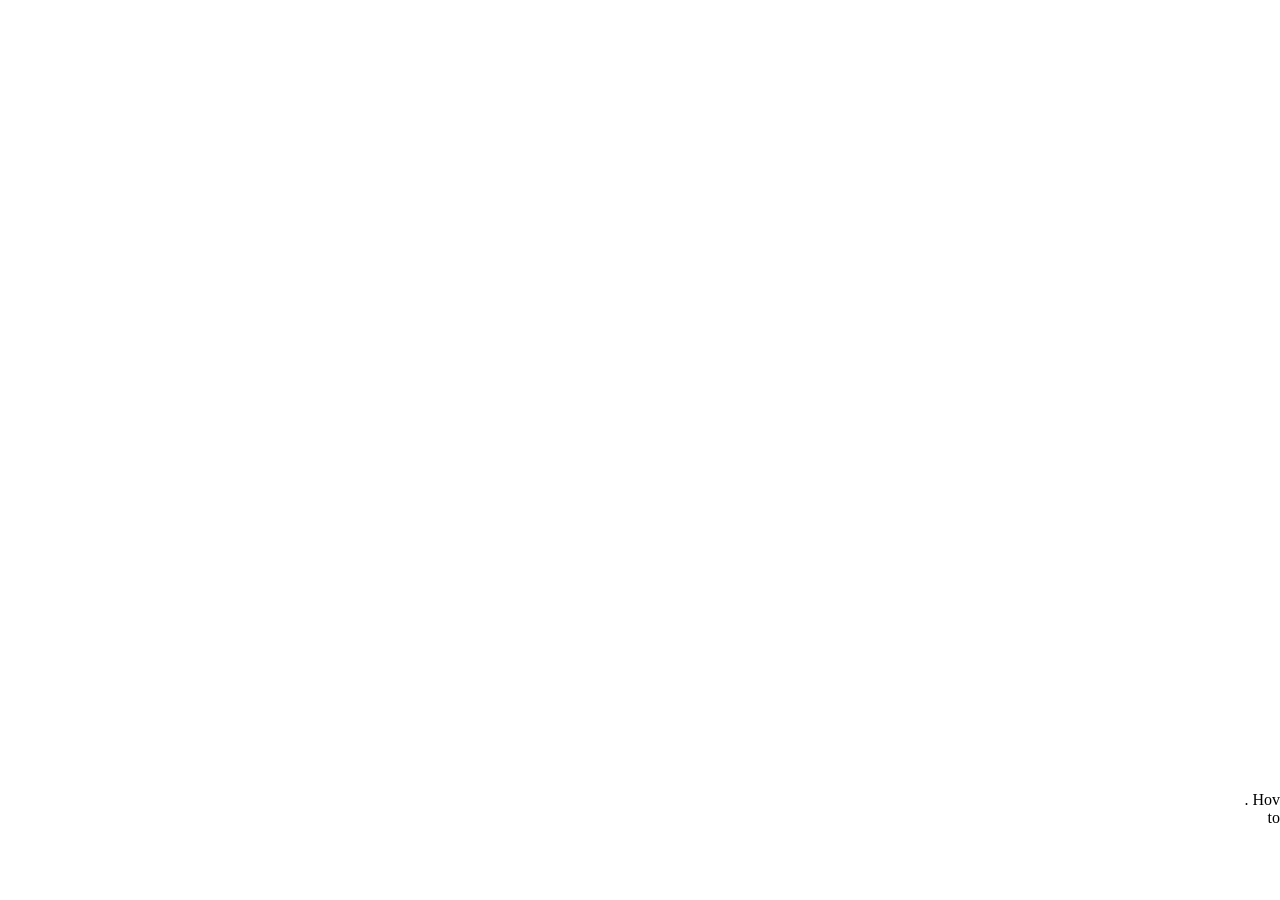
<file: the_very_hungry_caterpillar_page6.html>
<!DOCTYPE html>
<html lang="en">
<head>
    <meta charset="UTF-8">
    <meta name="viewport" content="width=device-width, initial-scale=1.0">
    <title>Document</title>
    <style>
        /*use the hovor feature from the psuedo code and put down "hovor over me to make me fall asleep" and the caterpillar will fall asleep, somehow*/
        body{
            background-image:url("https://tse2.mm.bing.net/th/id/OIP.6kLFB91_MeNZ0XwgEX1M0QHaEo?pid=Api&P=0&h=180");
            background-repeat:no-repeat;
            background-size:cover;
            overflow:hidden;
            margin:0;
        }
        #caterpillar{
            background-image:url("https://cdn.pixabay.com/photo/2023/09/09/13/48/caterpillar-8243219_1280.png");
            width:220px;
            height:130px;
            position: absolute;
            z-index:8;
            top: 700px;
            left: 1300px;
            background-repeat:no-repeat;
            background-size:cover;
            overflow:hidden;
        }
        /*when you hover over the caterpillars face, this will show up*/
        .sleepy{
            background-image:url("https://freepngimg.com/thumb/emoji/65013-emoticon-sticker-smiley-face-sleep-emoji.png");
            width:60px;
            height:60px;
            position: absolute;
            z-index:8;
            top: 736px;
            left: 1470px;
            background-repeat:no-repeat;
            background-size:cover;
            overflow:hidden;
            opacity:0%;
        }
        /*the face will shake*/
        @keyframes shake{
            0%{
                transform: rotate(10deg);
                opacity:0%;
            }
            50%{
                transform: rotate(-10deg);
            }
            100%{
                transform: rotate(10deg);
                opacity:100%;
            }
        }
        /*when you hover over it*/
        .sleepy:hover{
            background-image:url("https://freepngimg.com/thumb/emoji/65013-emoticon-sticker-smiley-face-sleep-emoji.png");
            width:60px;
            height:60px;
            position: absolute;
            z-index:8;
            top: 736px;
            left: 1470px;
            background-repeat:no-repeat;
            background-size:cover;
            overflow:hidden;
            opacity:100%;
            animation-name:shake;
            animation-duration:5s;
            animation-fill-mode:forwards;
        }
        /*the caterpillar is talking*/
        #textbox{
            width:200px;
            height:100px;
            position: fixed;
            top: 750px;
            left: 1200px;
            transform:translate(22%,25%);
            background-repeat:no-repeat;
            background-size:cover;
            background-image:url("http://pluspng.com/img-png/png-text-box-pin-comics-clipart-text-box-1-2400.png");
            z-index:9;
        }
        p{
            font-size:1rem;
            width:140px;
            left:50px;
            text-align:center;
        }
        #leaf{
            width:710px;
            height:500px;
            position: fixed;
            top: 600px;
            left: 1200px;
            background-image:url("https://clipartcraft.com/images/food-clipart-very-hungry-caterpillar-11.png");
            background-repeat:no-repeat;
            background-size:cover;
            animation-name:leaf;
            animation-direction:alternate;
            animation-duration:3s;
            animation-iteration-count:infinite;
            filter:brightness(1.2) contrast(1);
        }
        #moon{
            width:250px;
            height:250px;
            background-repeat:no-repeat;
            background-size:cover;
            background-image:url("https://www.svgrepo.com/show/406713/new-moon-face.svg");
            filter:brightness(2) contrast(1);
            clip-path: circle(50% at 50% 50%);
            shape-outside:circle(50% at 50% 50%);
            float:left;
            margin-right:20px;
            margin-bottom:10px;
        }
        #text{
            font-size:2rem;
            color:white;
            width:500px;
            text-align:right;
        }
        @keyframes moon{              
            0%{
                transform: rotate(30deg);
            }
            50%{
                transform: rotate(-30deg);
            }
            100%{
                transform: rotate(30deg);
            }
        }
        #star{
            clip-path: polygon(50% 0%, 61% 35%, 98% 35%, 68% 57%, 79% 91%, 50% 70%, 21% 91%, 32% 57%, 2% 35%, 39% 35%);
            background-color:white;
            width:100px;
            height:100px;
            position: fixed;
            top: 30%;
            left: 90%;
            transform:translate(22%,25%);
            background-repeat:no-repeat;
            background-size:cover;
            animation-name:moon;
            animation-direction:alternate;
            animation-duration:10s;
            animation-iteration-count:infinite;
        }
        #star2{
            clip-path: polygon(50% 0%, 61% 35%, 98% 35%, 68% 57%, 79% 91%, 50% 70%, 21% 91%, 32% 57%, 2% 35%, 39% 35%);
            background-color:white;
            width:100px;
            height:100px;
            position: fixed;
            top: 10%;
            left: 40%;
            background-repeat:no-repeat;
            background-size:cover;
            animation-name:moon;
            animation-direction:alternate;
            animation-duration:8s;
            animation-iteration-count:infinite;
        }
        #star3{
            clip-path: polygon(50% 0%, 61% 35%, 98% 35%, 68% 57%, 79% 91%, 50% 70%, 21% 91%, 32% 57%, 2% 35%, 39% 35%);
            background-color:white;
            width:100px;
            height:100px;
            position: fixed;
            top: 70%;
            left: 20%;
            background-repeat:no-repeat;
            background-size:cover;
            animation-name:moon;
            animation-direction:alternate;
            animation-duration:5s;
            animation-iteration-count:infinite;
        }
        a{
            color:white;
            font-size:50px;
            border-radius:8%;
        }
        #directpage1{
            top:10px;
            right:10px;
            position:absolute;
            z-index:7;
        }
        #directpage2{
            top:10px;
            right:260px;
            position:absolute;
            z-index:7;
        }
    </style>
</head>
<body>
    <div id="caterpillar"></div>
    <div id="leaf"></div>
    <div class="sleepy"></div>
    <div id="moon"></div>
    <div id="textbox">
        <p>.   Hover over my head to help me fall asleep!</p>
    </div>
    <div id="star"></div>
    <div id="star2"></div>
    <div id="star3"></div>
    <div id="text">After eating all of the sweets on the table, the caterpillar, feeling full and tired, slowly went to its leaf to take a nap. letting the gentle breeze sway it to sleep. Except, it never woke back up.</div>

    <div id="directpage1"><a href="very_hungry_caterpillar_page7.html">Next Page</a></div>

    <div id="directpage2"><a href="very_hungry_caterpillar_page5.html">Go Back</a></div>
</body>
</html>
</file>
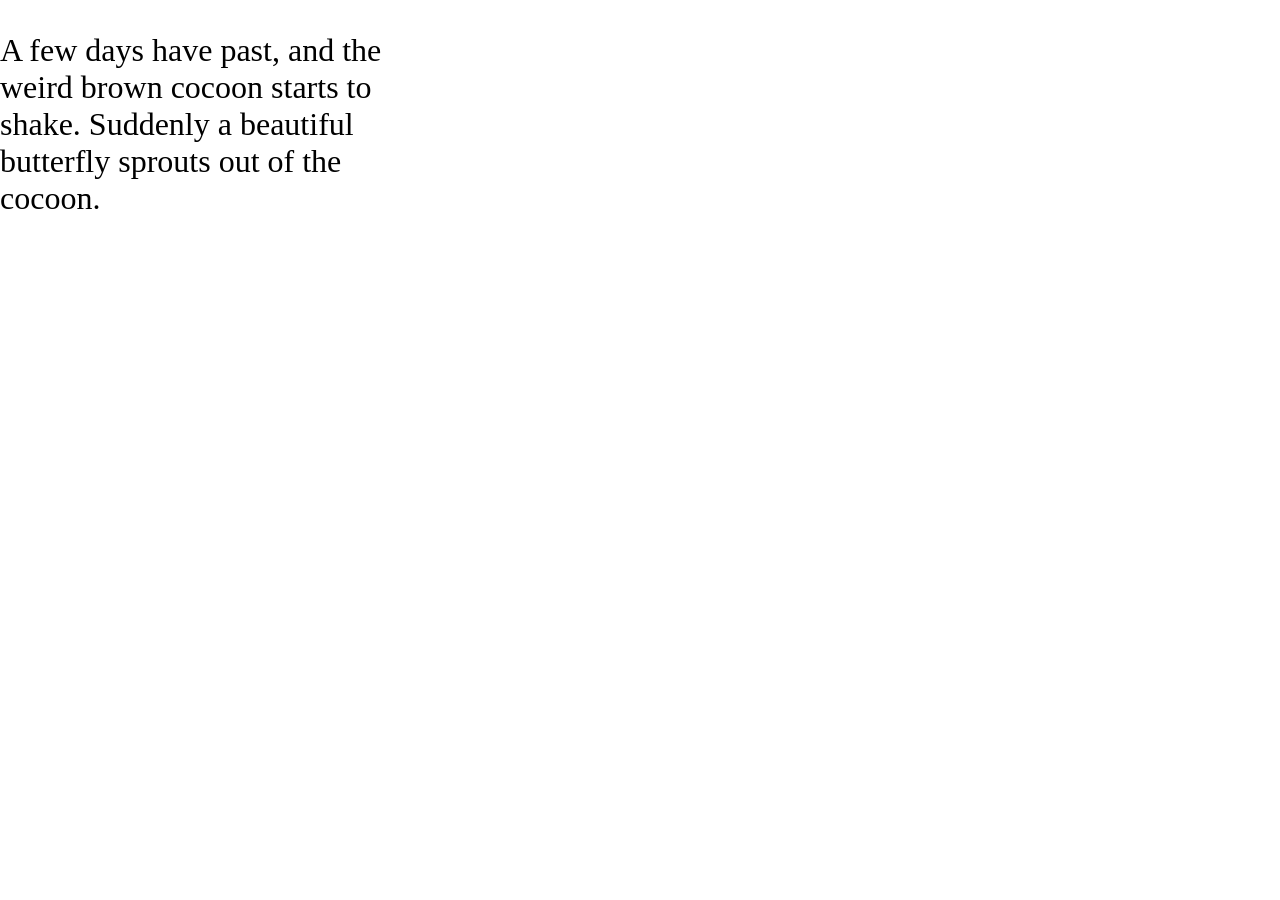
<file: the_very_hungry_caterpillar_page7.html>
<!DOCTYPE html>
<html lang="en">
<head>
    <meta charset="UTF-8">
    <meta name="viewport" content="width=device-width, initial-scale=1.0">
    <title>Document</title>
    <style>
        /*make the sun/moon go back and down for a few times, make it forward. then after a while, make the caterpillar come out of its cacoon*/
        body{
            background-image:url("https://media.istockphoto.com/vectors/landscape-summer-green-fields-vector-id1206768509?k=20&m=1206768509&s=612x612&w=0&h=F_o27Ah6wTseBaIUDdcC-a8wG3QmsoOePfDTbOUGwXQ=");
            background-repeat:no-repeat;
            background-size:cover;
            overflow:hidden;
            margin:0;
            padding:0;
        }
        /*when the cocoon starts to shake*/
        @keyframes shaking{
            0%{
                transform:rotate(10deg);
            }
            20%{
                transform:rotate(-10deg);
            }
            30%{
                transform:rotate(0deg);
            }
            40%{
                transform:rotate(10deg);
            }
            50%{
                transform:rotate(-10deg);
            }
            60%{
                transform:rotate(0deg);
            }
            70%{
                transform:rotate(10deg);
            }
            80%{transform:rotate(-10deg);}
            90%{transform:rotate(0deg);}
            100%{transform:rotate(0deg);}
        }
        #cacoon{
            background-image:url("http://4.bp.blogspot.com/-Q6-hJ2oUWc0/UUeDXib6BfI/AAAAAAAAAUM/D9aY-pZqKJw/s1600/Hungry-caterpillar-cocoon.png");
            width:230px;
            height:130px;
            position: absolute;
            z-index:8;
            top: 700px;
            left: 1300px;
            background-repeat:no-repeat;
            background-size:cover;
            overflow:hidden;
            animation-name:shaking;
            animation-duration:5s;
            animation-fill-mode:forwards;
            animation-timing-function:cubic-bezier(0,-0.01,1,1.01);
        }
        #leaf{
            width:710px;
            height:500px;
            position: fixed;
            top: 600px;
            left: 1200px;
            background-image:url("https://clipartcraft.com/images/food-clipart-very-hungry-caterpillar-11.png");
            background-repeat:no-repeat;
            background-size:cover;
            animation-name:leaf;
            animation-direction:alternate;
            animation-duration:3s;
            animation-iteration-count:infinite;
            filter:brightness(1.2) contrast(1);
        }
        /*when the butterfly comes out of the cocoon*/
        @keyframes scale{
            0%{
                transform:scale(0%,0%);
                opacity:100%;
                z-index:8;
            }
            20%{
                transform:scale(300px,130px);
            }
            30%{
                transform:scale(300px,130px);
            }
            99%{
                opacity:100%;
                z-index:8;
            }
            100%{
                opacity:0%;
            }
        }
        #butterfly{
            background-image:url("http://clipart-library.com/images/6ip55E5pT.png");
            width:300px;
            height:130px;
            position: absolute;
            z-index:7;
            top: 700px;
            left: 1250px;
            background-repeat:no-repeat;
            background-size:cover;
            overflow:hidden;
            animation-name:scale;
            animation-duration:5s;
            animation-delay:5s;
            animation-fill-mode:forwards;
            animation-timing-function:cubic-bezier(0,-0.01,1,1.01);
            opacity:0%;
        }
        /*make a second butterfly so that the butterfly is able to spin around*/
        @keyframes moving{
            0%{
                opacity:100%;
            }
            10%{
                opacity:100%;
            }
            70%{
                opacity:100%;
            }
            79%{
                opacity:100%;
            }
            80%{
                transform:rotate(180deg);
            }
            85%{
                transform:rotate(180deg);
            }
            100%{
                opacity:100%;
            }
        }
        #butterfly2{
            background-image:url("http://clipart-library.com/images/6ip55E5pT.png");
            width:300px;
            height:130px;
            position: absolute;
            z-index:8;
            top: 700px;
            left: 1250px;
            background-repeat:no-repeat;
            background-size:cover;
            overflow:hidden;
            animation-name:moving;
            animation-duration:5s;
            animation-delay:9.9s;
            animation-fill-mode:forwards;
            animation-timing-function:cubic-bezier(0,-0.01,1,1.01);
            opacity:0%;
        }
        #sun{
            background-image:url("https://static.vecteezy.com/system/resources/previews/027/129/363/non_2x/a-yellow-moon-with-a-smiley-face-isolated-on-transparent-background-png.png");
            width:270px;
            height:270px;
            position: absolute;
            z-index:2;
            top: 20%;
            left: 40%;
            animation-name:sun;
            animation-direction:alternate;
            animation-duration:2s;
            animation-iteration-count:infinite;
            background-repeat:no-repeat;
            background-size:cover;
            animation-timing-function:cubic-bezier(0,-0.01,1,1.01);
        }
        @keyframes sun{
            0%{
                transform:rotate(30deg);
            }
            100%{
                transform:rotate(-30deg);
            }
        }
        /*what the people read*/
        #text{
            font-size:2rem;
            color:black;
            position:absolute;
            width:400px;
        }
        #cloud{
            background-image:url("https://static.vecteezy.com/system/resources/previews/013/166/967/original/cartoon-cloud-illustration-png.png");
            width:810px;
            height:415px;
            position: absolute;
            z-index:3;
            background-repeat:no-repeat;
            background-size:cover;
            overflow:hidden;
            top:-90px;
            left:-200px;
            z-index:-1;
        }
        a{
            color:white;
            font-size:50px;
            border-radius:8%;
        }
        #directpage1{
            top:10px;
            right:10px;
            position:absolute;
            z-index:7;
        }
        #directpage2{
            top:10px;
            right:260px;
            position:absolute;
            z-index:7;
        }
    </style>
</head>
<body>
    <div id="cacoon"></div>
    <div id="leaf"></div>
    <div id="butterfly"></div>
    <div id="butterfly2"></div>
    <div id="sun"></div>
    <div id="text"><p>
        A few days have past, and the weird brown cocoon starts to shake. Suddenly a beautiful butterfly sprouts out of the cocoon.
    </p></div>
    <div id="cloud"></div>

    <div id="directpage1"><a href="very_hungry_caterpillar_page8.html">Next Page</a></div>

    <div id="directpage2"><a href="very_hungry_caterpillar_page6.html">Go Back</a></div>
</body>
</html>
</file>
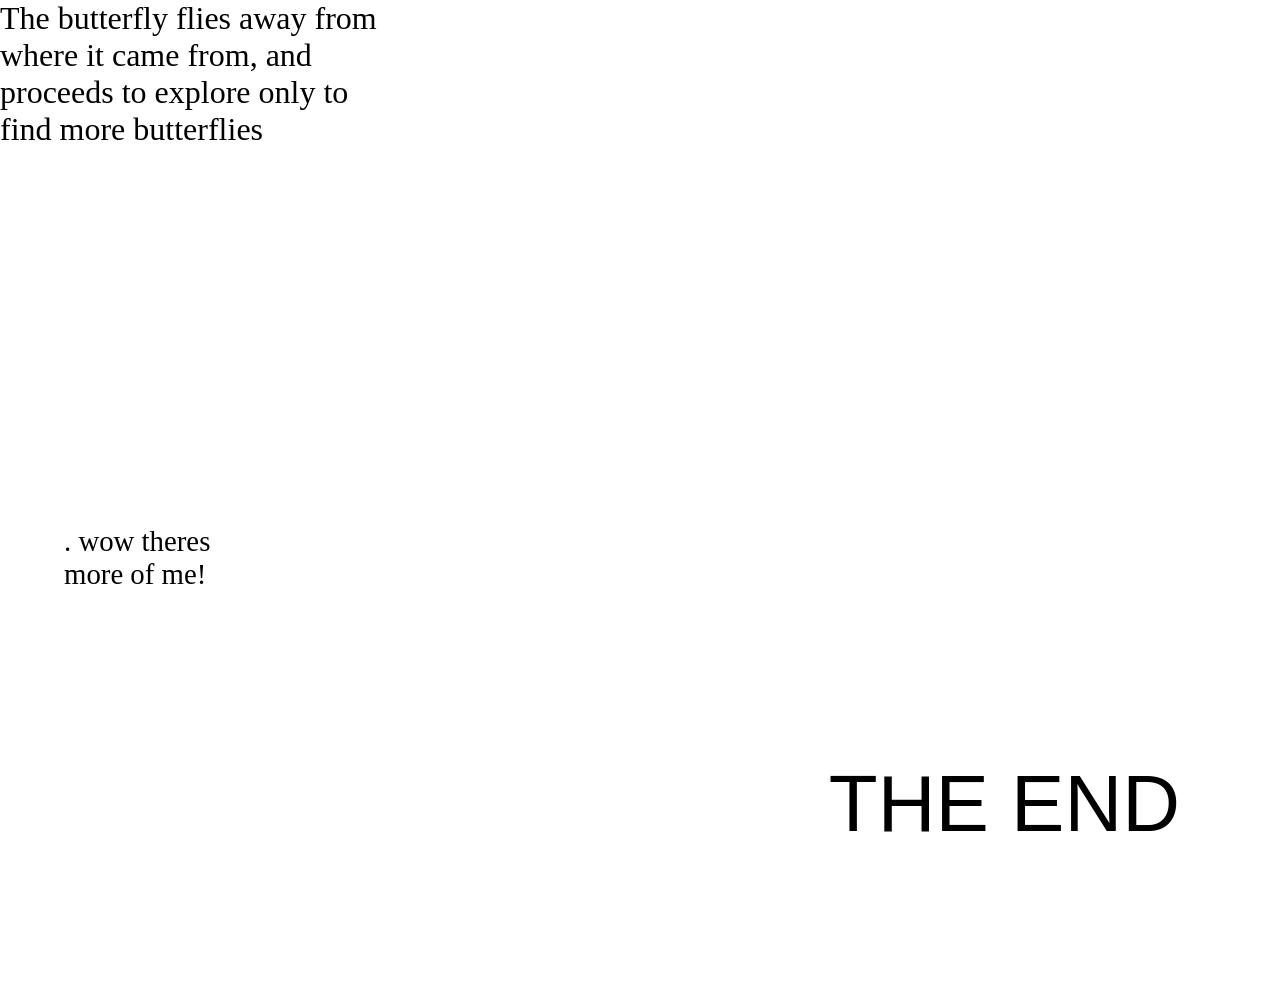
<file: the_very_hungry_caterpillar_page8.html>
<!DOCTYPE html>
<html lang="en">
<head>
    <meta charset="UTF-8">
    <meta name="viewport" content="width=device-width, initial-scale=1.0">
    <title>Document</title>
    <link rel="stylesheet" href="caterpillar.css" type="text/css">
</head>
<body>
    <div id="flowerfield"></div>
    <div id="butterfly1"></div>
    <div id="butterfly2"></div>
    <div id="butterfly3"></div>
    <div id="textbox">.                                       wow theres more of me!</div>
    <div id="text">The butterfly flies away from where it came from, and proceeds to explore only to find more butterflies</div>
    <div id="cloud"></div>
    <div id="cloud2"></div>
    <div id="TheEnd">THE END</div>

    <div id="directpage1"><a href="index.html">Next Page</a></div>

    <div id="directpage2"><a href="very_hungry_caterpillar_page7.html">Go Back</a></div>

</body>
</html>
</file>
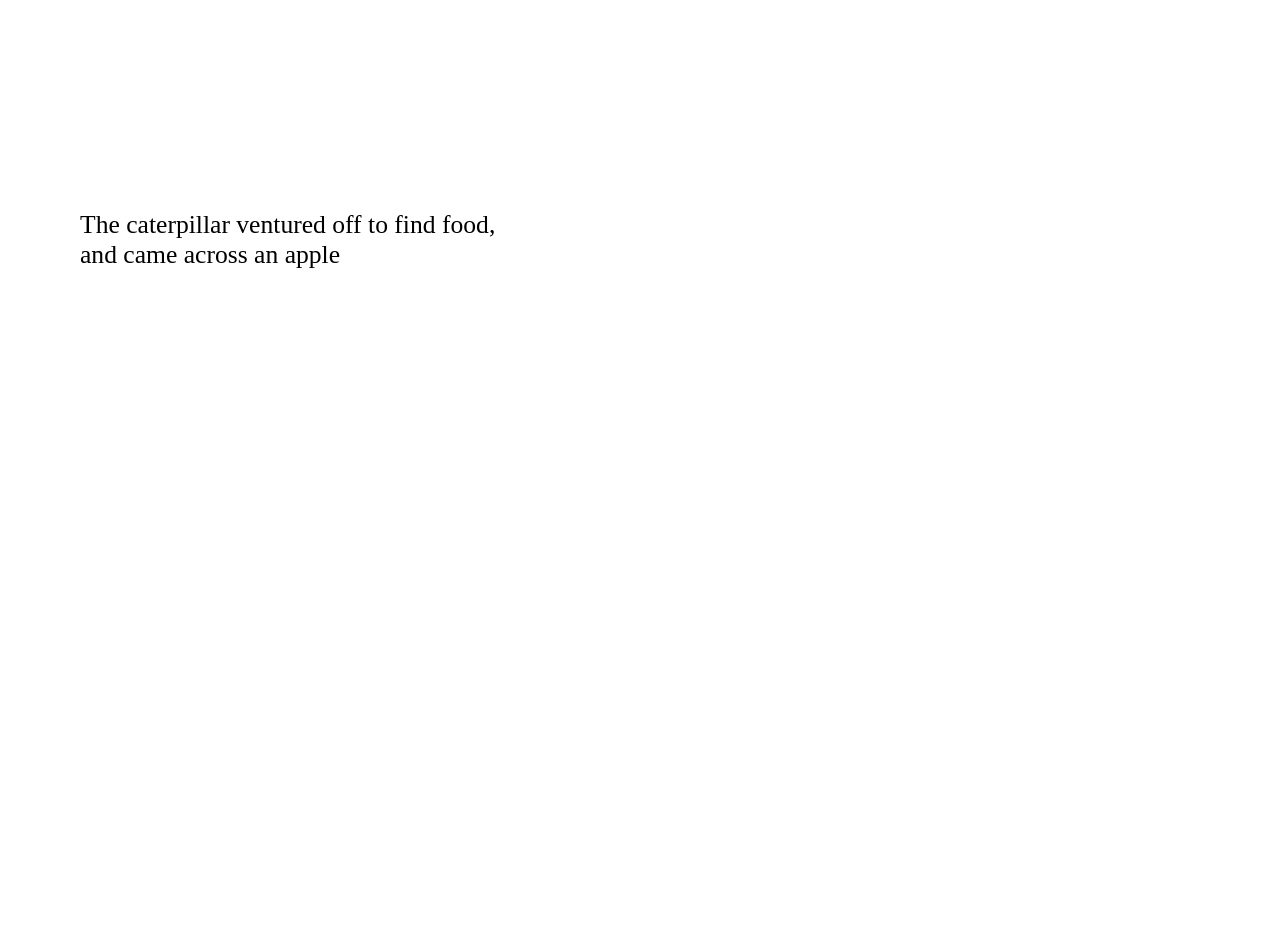
<file: very_hungry_caterpillar_page2.html>
<!DOCTYPE html>
<html lang="en">
<head>
    <meta charset="UTF-8">
    <meta name="viewport" content="width=device-width, initial-scale=1.0">
    <title>Document</title>
    <style>
        /*the mooon moves down*/
        @keyframes moon2{
            0%{
                transform:translate(10%,10%);
            }
            100%{
                transform:translate(20%,180%);
            }
        }
        /*the sun comes up*/
        @keyframes sun{
            0%{
                transform:translate(20%,180%);
            }
            100%{
                transform:translate(20%,20%);
            }
        }
        /*cloud*/
        @keyframes move1{
            0%{
                transform:translate(80px,0px);
            }
            100%{
                transform:translate(220%,0%);
            }
        }
        /*cloud*/
        @keyframes move2{
            0%{
                transform:translate(0%,0%);
            }
            100%{
                transform:translate(-380%,0%);
            }
        }
        /*the text is moving*/
        @keyframes move3{
            0%{
                transform:translate(80px,0px);
            }
            100%{
                transform:translate(320%,0%);
            }
        }
        /*the caterpillar is moving*/
        @keyframes left2{
            0%{
                transform:translate(20%,20%);
            }
            100%{
                transform:translate(-520%,45%);
            }
        }
        /*the first apple disapears*/
        @keyframes opacity{
            0%{
                opacity:0%;
            }
            100%{
                opacity:100%;
            }
        }
        /*the second apple appears*/
        @keyframes opacity2{
            0%{
                opacity:100%;
                transform:scaleX(-1);
            }
            100%{
                opacity:0%;
            }
        }
        body{
            background-image: url("https://media.istockphoto.com/vectors/landscape-summer-green-fields-vector-id1206768509?k=20&m=1206768509&s=612x612&w=0&h=F_o27Ah6wTseBaIUDdcC-a8wG3QmsoOePfDTbOUGwXQ=");
            background-repeat:no-repeat;
            background-size:cover;
            overflow:hidden;
            margin:0;
            padding:0;
        }
        #sun{
            background-image:url("https://www.pngall.com/wp-content/uploads/15/Cartoon-Sun.png");
            width:400px;
            height:400px;
            position: absolute;
            top: 20%;
            left: 15%;
            transform:translate(22%,25%);
            background-repeat:no-repeat;
            background-size:cover;
            animation-name:sun;
            animation-duration:10s;
            z-index:3;
            overflow:hidden;
            animation-fill-mode:forwards;
        }
        #moon2{
            width:220px;
            height:220px;
            position: absolute;
            top: 22%;
            left: 22%;
            transform:translate(22%,25%);
            background-repeat:no-repeat;
            background-size:cover;
            background-image:url("https://www.svgrepo.com/show/406713/new-moon-face.svg");
            animation-name:moon2;
            animation-duration:10s;
            filter:brightness(2) contrast(1);
            overflow:hidden;
            z-index:2;
            animation-fill-mode:forwards;
        }
        #caterpillar{
            background-image:url("https://pluspng.com/img-png/very-hungry-caterpillar-png-the-very-hungry-caterpillar-at-the-kay-meek-centre-west-vancouver-1520.png");
            width:120px;
            height:100px;
            position: absolute;
            z-index:8;
            top: 750px;
            left: 1370px;
            background-repeat:no-repeat;
            background-size:cover;
            animation-name:left2;
            animation-duration:3s;
            overflow:hidden;
            animation-fill-mode:forwards;
        }
        #overlap{
            background-image:url("https://clipground.com/images/clipart-land-6.png");
            position:absolute;
            z-index:5;
            background-repeat:no-repeat;
            overflow:hidden;
            bottom:0%;
            width:100%;
            height:50%;
        }
        #apple{
            background-image:url("http://www.clipartbest.com/cliparts/xTg/6ge/xTg6gerGc.png");
            width:200px;
            height:230px;
            transform:rotate(-10deg);
            position: absolute;
            top: 670px;
            z-index:7;
            left: 600px;
            background-repeat:no-repeat;
            background-size:cover;
            animation-name:opacity2;
            animation-duration:20s;
            overflow:hidden;
            animation-fill-mode:forwards;
            transform:scaleX(-1);
        }
        #eatenapple{
            background-image:url("https://clipart-library.com/images/gieoAdBid.png");
            width:250px;
            height:250px;
            transform:rotate(15deg);
            position: absolute;
            top: 660px;
            z-index:7;
            left: 580px;
            background-repeat:no-repeat;
            background-size:cover;
            animation-name:opacity;
            animation-duration:25s;
            overflow:hidden;
            animation-fill-mode:forwards;
        }
        #cloud{
            background-image:url("https://static.vecteezy.com/system/resources/previews/013/166/967/original/cartoon-cloud-illustration-png.png");
            width:600px;
            height:300px;
            position: absolute;
            top: 90px;
            left: 0px;
            z-index:1;
            background-repeat:no-repeat;
            background-size:cover;
            animation-name:move1;
            animation-direction:alternate;
            animation-duration:20s;
            animation-iteration-count:infinite;
            animation-timing-function:cubic-bezier(0,-0.01,1,1.01);
        }
        #cloud2{
            background-image:url("https://static.vecteezy.com/system/resources/previews/013/166/967/original/cartoon-cloud-illustration-png.png");
            width:400px;
            height:200px;
            position: absolute;
            top: 60px;
            right: 0px;
            background-repeat:no-repeat;
            background-size:cover;
            animation-name:move2;
            animation-direction:alternate;
            animation-duration:8s;
            animation-iteration-count:infinite;
            animation-timing-function:cubic-bezier(0,-0.01,1,1.01);
        }
        #text{
            font-size:1.6rem;
            position:absolute;
            z-index:1;
            width:420px;
            top: 210px;
            left: 80px;
            color:rgb(0, 0, 0);
            position:absolute;
            font-family:Cambria, Cochin, Georgia, Times, 'Times New Roman', serif;
            animation-name:move3;
            animation-direction:alternate;
            animation-duration:20s;
            animation-iteration-count:infinite;
            animation-timing-function:cubic-bezier(0,-0.01,1,1.01);
        }
        a{
            color:white;
            font-size:50px;
            border-radius:8%;
        }
        #directpage1{
            top:10px;
            right:10px;
            position:absolute;
            z-index:7;
        }
        #directpage2{
            top:10px;
            right:260px;
            position:absolute;
            z-index:7;
        }
    </style>
</head>
<body>
    <div id="sun"></div>
    <div id="moon2"></div>
    <div id="branch"></div>
    <div id="caterpillar"></div>
    <div id="overlap"></div>
    <div id="apple"></div>
    <div id="cloud"></div>
    <div id="cloud2"></div>
    <div id="text">The caterpillar ventured off to find food, and came across an apple</div>
    <div id="eatenapple"></div>

    <div id="directpage1"><a href="very_hungry_caterpillar_page3.html">Next Page</a></div>

    <div id="directpage2"><a href="index.html">Go Back</a></div>
</body>
</html>
</file>
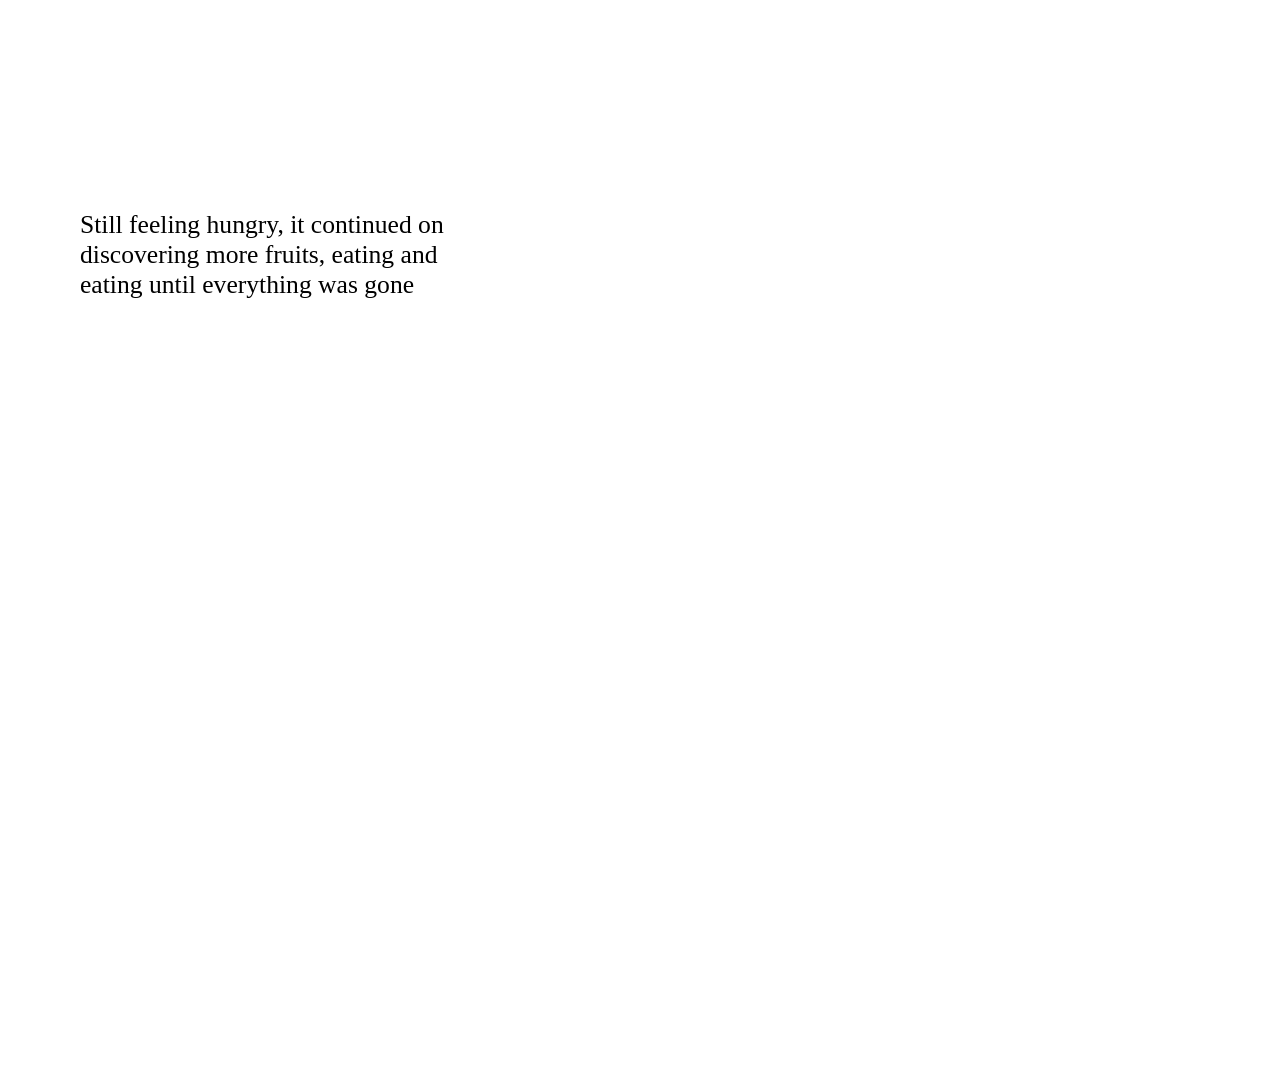
<file: very_hungry_caterpillar_page3.html>
<!DOCTYPE html>
<html lang="en">
<head>
    <meta charset="UTF-8">
    <meta name="viewport" content="width=device-width, initial-scale=1.0">
    <title>Document</title>
    <style>
        @keyframes sun{
            0%{
                transform:rotate(30deg);
            }
            100%{
                transform:rotate(-30deg);
            }
        }
        /*make the caterpillar move up to the grape*/
        @keyframes left1{
            0%{
                transform:translate(20%,20%);
            }
            99%{
                opacity:100%;
            }
            100%{
                transform:translate(-410%,-40%);
                opacity:0%;
            }
        }
        /*the next fruit the caterpillar goes to is the pear*/
        @keyframes left2{
            0%{
                transform:translate(9%,23%);
                opacity:0%;
            }
            1%{
                opacity:100%;
            }
            50%{
                opacity:100%;
            }
            99%{
                opacity:100%;
            }
            100%{
                transform:translate(-360%,-50%);
                opacity:0%;
            }
        }
        /*the last fruit it goes to is the apple*/
        @keyframes left3{
            0%{
                transform:translate(9%,-10%);
                opacity:0%;
            }
            1%{
                opacity:100%;
            }
            100%{
                transform:translate(-470%,-50%);
                opacity:100%;
            }
        }
        /*when the fruits disapear*/
        @keyframes eat{
            100%{
                opacity:0%;
            }
        }
        /*caterpillar moves first*/
        @keyframes move1{
            0%{
                transform:translate(80px,0px);
            }
            100%{
                transform:translate(220%,0%);
            }
        }
        /*second caterpillar*/
        @keyframes move2{
            0%{
                transform:translate(0%,0%);
            }
            100%{
                transform:translate(-380%,0%);
            }
        }
        /*third caterpillar*/
        @keyframes move3{
            0%{
                transform:translate(80px,0px);
            }
            100%{
                transform:translate(320%,0%);
            }
        }
        body{
            background-image: url("https://media.istockphoto.com/vectors/landscape-summer-green-fields-vector-id1206768509?k=20&m=1206768509&s=612x612&w=0&h=F_o27Ah6wTseBaIUDdcC-a8wG3QmsoOePfDTbOUGwXQ=");
            background-repeat:no-repeat;
            background-size:cover;
            overflow:hidden;
            margin:0;
            padding:0;
        }
        #sun{
            background-image:url("https://www.pngall.com/wp-content/uploads/15/Cartoon-Sun.png");
            width:400px;
            height:400px;
            position: absolute;
            z-index:2;
            top: 20%;
            left: 40%;
            animation-name:sun;
            animation-direction:alternate;
            animation-duration:2s;
            animation-iteration-count:infinite;
            background-repeat:no-repeat;
            background-size:cover;
            animation-timing-function:cubic-bezier(0,-0.01,1,1.01);
        }
        #apple{
            background-image:url("http://www.clipartbest.com/cliparts/xTg/6ge/xTg6gerGc.png");
            width:200px;
            height:230px;
            position: absolute;
            top: 580px;
            left: 200px;
            background-repeat:no-repeat;
            background-size:cover;
            z-index:8;
            animation-name:eat;
            animation-duration:8s;
            overflow:hidden;
            animation-fill-mode:forwards;
            animation-delay:21s;
        }
        #pear{
            background-image:url("http://clipart-library.com/image_gallery2/Pear-Free-PNG-Image.png");
            width:200px;
            height:240px;
            position: absolute;
            top: 610px;
            left: 720px;
            background-repeat:no-repeat;
            background-size:cover;
            z-index:8;
            animation-name:eat;
            animation-duration:8s;
            overflow:hidden;
            animation-fill-mode:forwards;
            animation-delay:13s;
        }
        #grapes{
            background-image:url("https://png.pngtree.com/png-vector/20220912/ourmid/pngtree-grape-cartoon-fruit-png-image_6172611.png");
            width:400px;
            height:430px;
            position: absolute;
            top: 580px;
            left: 1100px;
            transform:rotate(50deg);
            background-repeat:no-repeat;
            background-size:cover;
            z-index:8;
            animation-name:eat;
            animation-duration:8s;
            overflow:hidden;
            animation-fill-mode:forwards;
            animation-delay:6s;
        }
        #caterpillar{
            background-image:url("https://pluspng.com/img-png/very-hungry-caterpillar-png-the-very-hungry-caterpillar-at-the-kay-meek-centre-west-vancouver-1520.png");
            width:120px;
            height:100px;
            position: absolute;
            z-index:8;
            top: 860px;
            left: 1800px;
            background-repeat:no-repeat;
            background-size:cover;
            animation-name:left1;
            animation-duration:8s;
            overflow:hidden;
            animation-fill-mode:forwards;
            transform:rotate(10deg);
        }
        #caterpillar2{
            background-image:url("https://pluspng.com/img-png/very-hungry-caterpillar-png-the-very-hungry-caterpillar-at-the-kay-meek-centre-west-vancouver-1520.png");
            width:120px;
            height:100px;
            position: absolute;
            z-index:8;
            top: 810px;
            left: 1300px;
            background-repeat:no-repeat;
            background-size:cover;
            animation-name:left2;
            animation-duration:8s;
            overflow:hidden;
            animation-fill-mode:forwards;
            transform:rotate(10deg);
            animation-delay:7.9s;
            opacity:0%;
        }
        #caterpillar3{
            background-image:url("https://pluspng.com/img-png/very-hungry-caterpillar-png-the-very-hungry-caterpillar-at-the-kay-meek-centre-west-vancouver-1520.png");
            width:120px;
            height:100px;
            position: absolute;
            z-index:8;
            top: 770px;
            left: 870px;
            background-repeat:no-repeat;
            background-size:cover;
            animation-name:left3;
            animation-duration:7s;
            overflow:hidden;
            animation-fill-mode:forwards;
            transform:rotate(10deg);
            animation-delay:15.8s;
            opacity:0%;
        }
        /*the hill*/
        #overlap{
            background-image:url("http://clipground.com/images/green-grass-background-clipart-1.png");
            filter:brightness(1) contrast(1);
            position:absolute;
            background-repeat:no-repeat;
            overflow:hidden;
            width:800vw;
            height:100vh;
            top:15%;
        }
        #cloud{
            background-image:url("https://static.vecteezy.com/system/resources/previews/013/166/967/original/cartoon-cloud-illustration-png.png");
            width:615px;
            height:315px;
            position: absolute;
            top: 90px;
            left: 0px;
            z-index:3;
            background-repeat:no-repeat;
            background-size:cover;
            animation-name:move1;
            animation-direction:alternate;
            animation-duration:20s;
            animation-iteration-count:infinite;
            animation-timing-function:cubic-bezier(0,-0.01,1,1.01);
        }
        #cloud2{
            background-image:url("https://static.vecteezy.com/system/resources/previews/013/166/967/original/cartoon-cloud-illustration-png.png");
            width:400px;
            height:200px;
            position: absolute;
            z-index:1;
            top: 60px;
            right: 0px;
            background-repeat:no-repeat;
            background-size:cover;
            animation-name:move2;
            animation-direction:alternate;
            animation-duration:8s;
            animation-iteration-count:infinite;
            animation-timing-function:cubic-bezier(0,-0.01,1,1.01);
        }
        #text{
            font-size:1.6rem;
            position:absolute;
            z-index:3;
            width:420px;
            top: 210px;
            left: 80px;
            color:rgb(0, 0, 0);
            position:absolute;
            font-family:Cambria, Cochin, Georgia, Times, 'Times New Roman', serif;
            animation-name:move3;
            animation-direction:alternate;
            animation-duration:20s;
            animation-iteration-count:infinite;
            animation-timing-function:cubic-bezier(0,-0.01,1,1.01);
        }
        a{
            color:white;
            font-size:50px;
            border-radius:8%;
        }
        #directpage1{
            top:10px;
            right:10px;
            position:absolute;
            z-index:7;
        }
        #directpage2{
            top:10px;
            right:260px;
            position:absolute;
            z-index:7;
        }
    </style>
</head>
<body>
    <div id="sun"></div>
    <div id="apple"></div>
    <div id="pear"></div>
    <div id="grapes"></div>
    <div id="caterpillar"></div>
    <div id="overlap"></div>
    <div id="caterpillar2"></div>
    <div id="caterpillar3"></div>
    <div id="cloud"></div>
    <div id="cloud2"></div>
    <div id="text">Still feeling hungry, it continued on discovering more fruits, eating and eating until everything was gone</div>

    <div id="directpage1"><a href="very_hungry_caterpillar_page4.html">Next Page</a></div>

    <div id="directpage2"><a href="very_hungry_caterpillar_page2.html">Go Back</a></div>
</body>
</html>
</file>
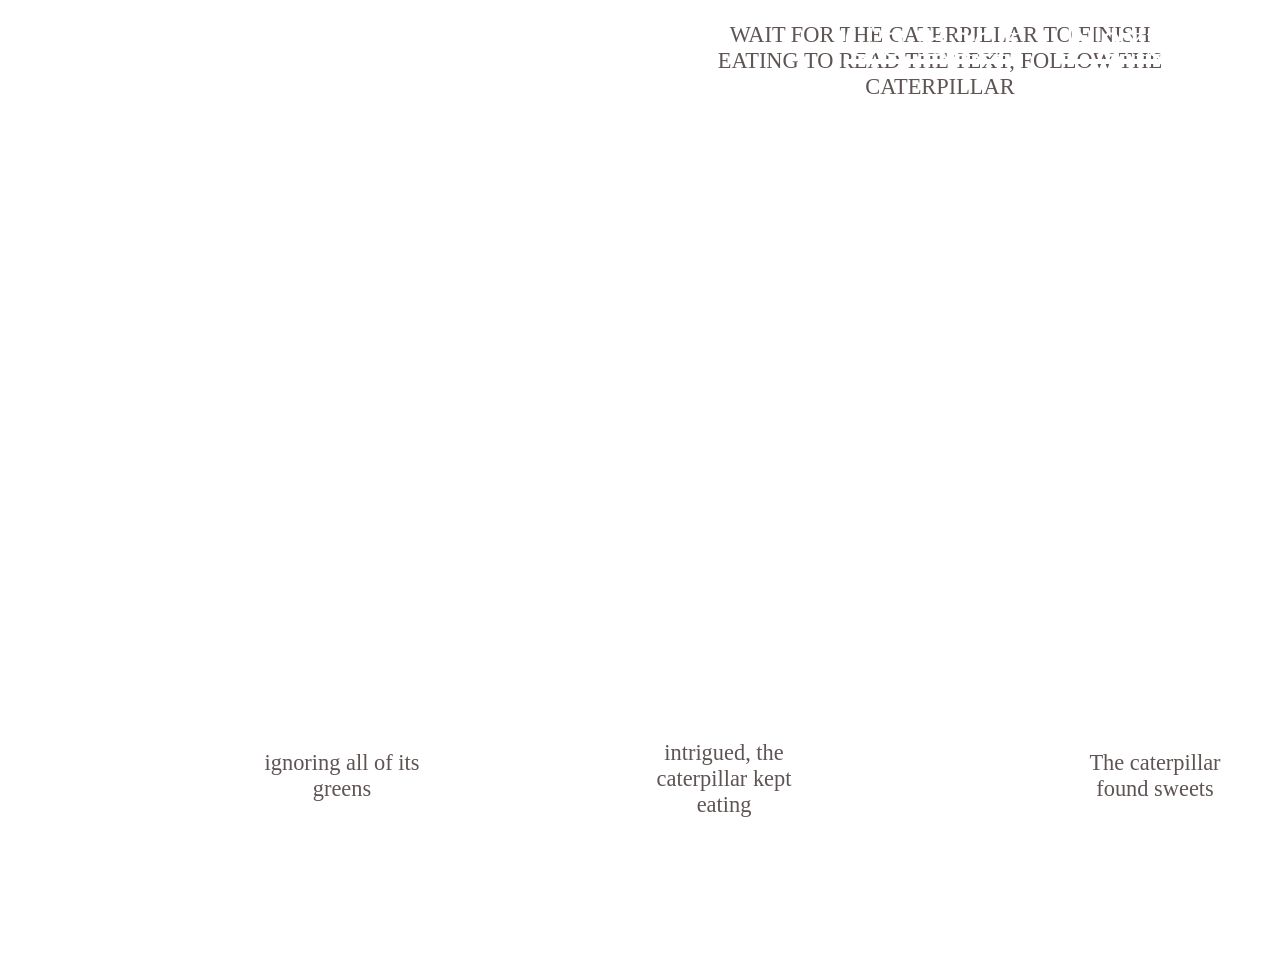
<file: very_hungry_caterpillar_page4.html>
<!DOCTYPE html>
<html lang="en">
<head>
    <meta charset="UTF-8">
    <meta name="viewport" content="width=device-width, initial-scale=1.0">
    <title>Document</title>
    <style>
        /*this is where the caterpillar discovers sweets, and THEN ON THE 5th PAGE thats when the caterpillar gets sick (lowkey need more pages thats why)*/
        @keyframes sun{
            0%{
                transform:rotate(30deg);
            }
            100%{
                transform:rotate(-30deg);
            }
        }
        body{
            background-image: url("https://media.istockphoto.com/vectors/landscape-summer-green-fields-vector-id1206768509?k=20&m=1206768509&s=612x612&w=0&h=F_o27Ah6wTseBaIUDdcC-a8wG3QmsoOePfDTbOUGwXQ=");
            background-repeat:no-repeat;
            background-size:cover;
            overflow:hidden;
            margin:0;
            padding:0;
        }
        #plank{
            background-image:url("http://clipart-library.com/image_gallery/467614.png");
            width:100vw;
            height:100vh;
            background-repeat:no-repeat;
            background-size:cover;
            position:absolute;
            overflow:hidden;
            bottom:0px;
            left:-70px;
        }
        /*when the sweets get eaten*/
        @keyframes opacity{
            0%{
                opacity:100%;
            }
            100%{
                opacity:0%;
            }
        }
        #sweet1{
            background-image:url("https://static.vecteezy.com/system/resources/previews/018/800/795/original/candy-cartoon-icon-png.png");
            width:400px;
            height:180px;
            background-repeat:no-repeat;
            background-size:cover;
            position:absolute;
            overflow:hidden;
            top:680px;
            left:140px;
            z-index:5;

            animation-name:opacity;
            animation-direction:alternate;
            animation-duration:2s;
            animation-delay:16s;
            animation-fill-mode:forwards;
        }
        #sweet2{
            background-image:url("https://static.vecteezy.com/system/resources/previews/010/291/007/non_2x/dessert-watercolor-cartoon-cute-free-png.png");
            width:250px;
            height:250px;
            background-repeat:no-repeat;
            background-size:cover;
            position:absolute;
            overflow:hidden;
            top:600px;
            left:600px;
            z-index:5;

            animation-name:opacity;
            animation-direction:alternate;
            animation-duration:2s;
            animation-delay:11s;
            animation-fill-mode:forwards;
        }
        #sweet3{
            background-image:url("https://static.vecteezy.com/system/resources/previews/023/324/137/original/waffle-dessert-cartoon-png.png");
            width:300px;
            height:300px;
            background-repeat:no-repeat;
            background-size:cover;
            position:absolute;
            overflow:hidden;
            top:650px;
            left:1000px;
            transform:rotate(10deg);
            z-index:5;

            animation-name:opacity;
            animation-direction:alternate;
            animation-duration:2s;
            animation-delay:7s;
            animation-fill-mode:forwards;
        }
        #plate1{
            background-image:url("https://static.vecteezy.com/system/resources/previews/028/799/994/original/kitchen-items-plate-cartoon-style-png.png");
            width:350px;
            height:140px;
            background-repeat:no-repeat;
            background-size:cover;
            position:absolute;
            overflow:hidden;
            top:780px;
            left:980px;
        }
        #plate2{
            background-image:url("https://static.vecteezy.com/system/resources/previews/028/799/994/original/kitchen-items-plate-cartoon-style-png.png");
            width:350px;
            height:140px;
            background-repeat:no-repeat;
            background-size:cover;
            position:absolute;
            overflow:hidden;
            top:780px;
            left:550px;
        }
        #plate3{
            background-image:url("https://static.vecteezy.com/system/resources/previews/028/799/994/original/kitchen-items-plate-cartoon-style-png.png");
            width:350px;
            height:140px;
            background-repeat:no-repeat;
            background-size:cover;
            position:absolute;
            overflow:hidden;
            top:780px;
            left:170px;
        }
        a{
            color:white;
            font-size:50px;
            border-radius:8%;
        }
        #directpage1{
            top:10px;
            right:10px;
            position:absolute;
            z-index:7;
        }
        #cake{
            background-image:url("https://static.vecteezy.com/system/resources/previews/036/053/451/large_2x/ai-generated-cartoon-birthday-cake-transparent-background-free-png.png");
            width:20vw;
            height:40vh;
            background-repeat:no-repeat;
            background-size:cover;
            position:absolute;
            bottom:10px;
            left:-280px;
            overflow:hidden;
            z-index:3;
        }
        #sun{
            background-image:url("https://www.pngall.com/wp-content/uploads/15/Cartoon-Sun.png");
            width:400px;
            height:400px;
            position: absolute;
            z-index:2;
            top: 20%;
            left: 40%;
            animation-name:sun;
            animation-direction:alternate;
            animation-duration:2s;
            animation-iteration-count:infinite;
            background-repeat:no-repeat;
            background-size:cover;
            animation-timing-function:cubic-bezier(0,-0.01,1,1.01);
        }
        /*when the caterpillar climbs the table*/
        @keyframes caterp{
            0%{
                transform:rotate(80deg);
            }
            10%{
                transform:rotate(80deg);
                transform:translateY(-90px);
            }
            15%{
                transform:translate(-90px,-90px);
            }
            25%{
                transform:translate(-600px,-90px)
            }
            30%{
                transform:translate(-600px,-90px);
            }
            40%{
                transform:translate(-1010px,-90px);
            }
            50%{
                transform:translate(-1010px,-90px);
            }
            60%{
                transform:translate(-1400px,-90px);
            }
            70%{
                transform:translate(-1400px,-90px);
            }
            100%{
                transform:translate(-1400px,-90px);
            }
        }
        #caterpillar{
            background-image:url("https://pluspng.com/img-png/very-hungry-caterpillar-png-the-very-hungry-caterpillar-at-the-kay-meek-centre-west-vancouver-1520.png");
            width:120px;
            height:100px;
            position: absolute;
            z-index:8;
            top: 860px;
            left: 1800px;
            background-repeat:no-repeat;
            background-size:cover;
            animation-name:caterp;
            animation-duration:25s;
            overflow:hidden;
            animation-fill-mode:forwards;
            animation-timing-function:cubic-bezier(0,-0.01,1,1.01);
        }
        #text{
            font-size:1.4rem;
            max-width:30rem;
            left:700px;
            color:rgb(95, 84, 84);
            position:absolute;
            font-family:Cambria, Cochin, Georgia, Times, 'Times New Roman', serif;
            text-align:center;
        }
        /*the cloud is moving*/
         @keyframes move1{
            0%{
                transform:translate(80px,0px);
            }
            100%{
                transform:translate(220%,0%);
            }
        }
        #cloud{
            background-image:url("https://static.vecteezy.com/system/resources/previews/013/166/967/original/cartoon-cloud-illustration-png.png");
            width:515px;
            height:230px;
            top:100px;
            position: absolute;
            background-repeat:no-repeat;
            background-size:cover;
            animation-name:move1;
            animation-direction:alternate;
            animation-duration:20s;
            animation-iteration-count:infinite;
            animation-timing-function:cubic-bezier(0,-0.01,1,1.01);
        }
        #cloudtext1{
            background-image:url("https://png.pngtree.com/png-clipart/20231019/original/pngtree-cloud-cartoon-vector-transparent-png-image_13370281.png");
            left:1040px;
            top:650px;
            width:210px;
            height:230px;
            position: absolute;
            background-repeat:no-repeat;
            background-size:cover;
            overflow:hidden;
            z-index:1;
            filter:brightness(2) contrast(1);
        }
        #message1{
            font-size:1.4rem;
            max-width:10rem;
            left:1075px;
            top:750px;
            color:rgb(95, 84, 84);
            position:absolute;
            font-family:Cambria, Cochin, Georgia, Times, 'Times New Roman', serif;
            text-align:center;
            z-index:2;
        }
        #cloudtext2{
            background-image:url("https://png.pngtree.com/png-clipart/20231019/original/pngtree-cloud-cartoon-vector-transparent-png-image_13370281.png");
            left:610px;
            top:650px;
            width:210px;
            height:230px;
            position: absolute;
            background-repeat:no-repeat;
            background-size:cover;
            overflow:hidden;
            z-index:1;
            filter:brightness(2) contrast(1);
        }
        #message2{
            font-size:1.4rem;
            max-width:10rem;
            left:644px;
            top:740px;
            color:rgb(95, 84, 84);
            position:absolute;
            font-family:Cambria, Cochin, Georgia, Times, 'Times New Roman', serif;
            text-align:center;
            z-index:2;
        }
        #message3{
            font-size:1.4rem;
            max-width:10rem;
            left:262px;
            top:750px;
            color:rgb(95, 84, 84);
            position:absolute;
            font-family:Cambria, Cochin, Georgia, Times, 'Times New Roman', serif;
            text-align:center;
            z-index:2;
        }
        #cloudtext3{
            background-image:url("https://png.pngtree.com/png-clipart/20231019/original/pngtree-cloud-cartoon-vector-transparent-png-image_13370281.png");
            left:230px;
            top:650px;
            width:210px;
            height:230px;
            position: absolute;
            background-repeat:no-repeat;
            background-size:cover;
            overflow:hidden;
            z-index:1;
            filter:brightness(2) contrast(1);
        }
        #directpage2{
            top:10px;
            right:260px;
            position:absolute;
            z-index:7;
        }
    </style>
</head>
<body>
    <div id="plank"></div>
    <div id="sweet1"></div>
    <div id="sweet2"></div>
    <div id="sweet3"></div>
    <div id="plate1"></div>
    <div id="plate2"></div>
    <div id="plate3"></div>
    <div id="cake"></div>
    <div id="sun"></div>
    <div id="caterpillar"></div>
    <div id="text">
        <p>WAIT FOR THE CATERPILLAR TO FINISH EATING TO READ THE TEXT, FOLLOW THE CATERPILLAR</p>
    </div>
    <div id="cloud"></div>
    <div id="message1">The caterpillar found sweets</div>
    <div id="message2">intrigued, the caterpillar kept eating</div>
    <div id="message3">ignoring all of its greens</div>
    <div id="cloudtext1"></div>
    <div id="cloudtext2"></div>
    <div id="cloudtext3"></div>

    <div id="directpage1"><a href="very_hungry_caterpillar_page5.html">Next Page</a></div>
    
    <div id="directpage2"><a href="very_hungry_caterpillar_page3.html">Go Back</a></div>
</body>
</html>
</file>
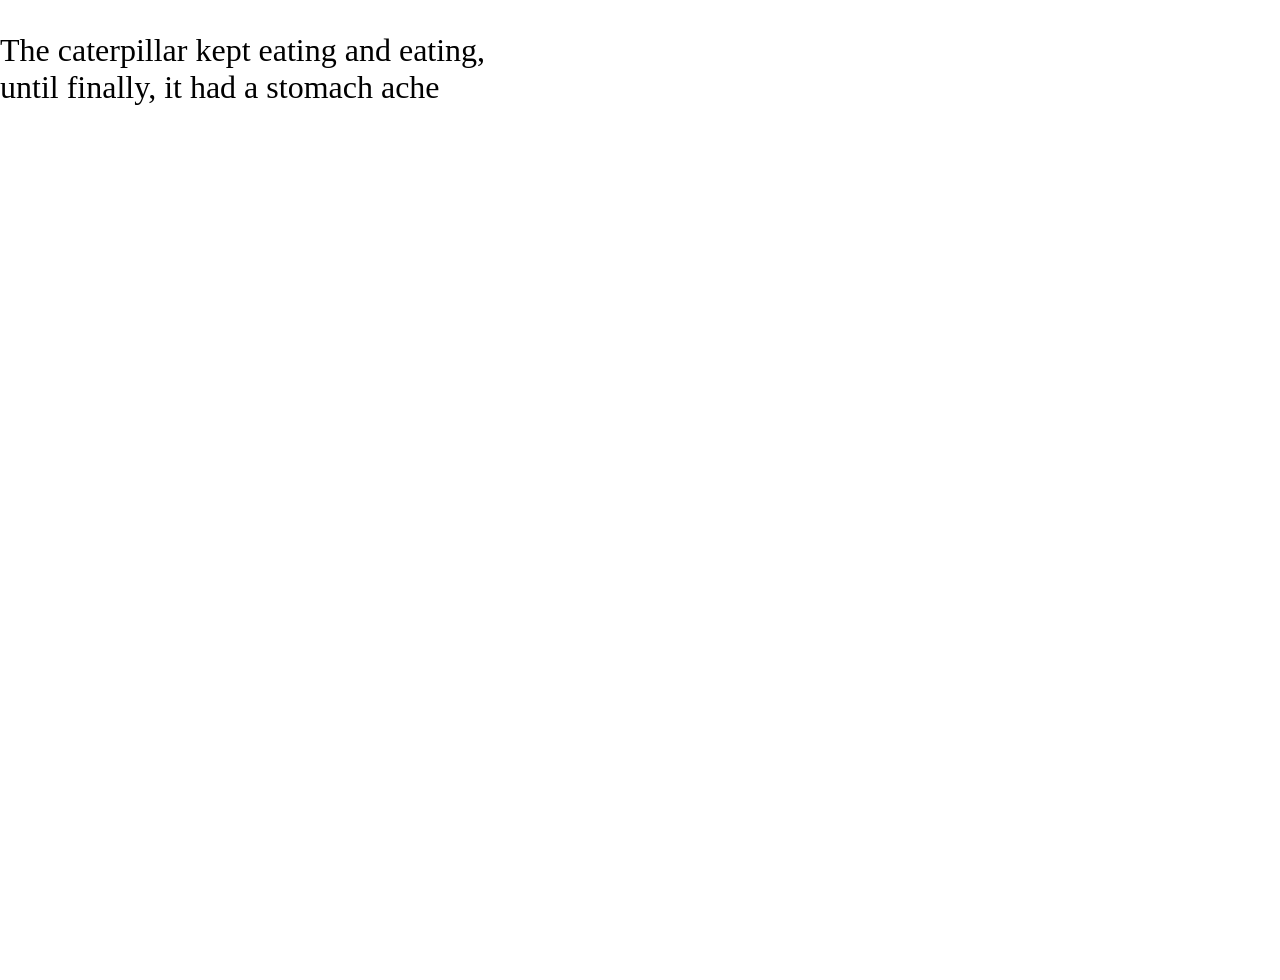
<file: very_hungry_caterpillar_page5.html>
<!DOCTYPE html>
<html lang="en">
<head>
    <meta charset="UTF-8">
    <meta name="viewport" content="width=device-width, initial-scale=1.0">
    <title>Document</title>
    <style>
        @keyframes sun{
            0%{
                transform:rotate(30deg);
            }
            100%{
                transform:rotate(-30deg);
            }
        }
        @keyframes left1{
            0%{
                transform:translate(0,0);
            }
            99%{
                opacity:90%;
                animation-duration:10s;
            }
            100%{
                transform:translate(-430%,-90%);
                opacity:0%;
            }
        }
        /*the plate and face shows up*/
        @keyframes shows{
            0%{
                opacity:0%;
            }
            100%{
                opacity:100%;
            }
        }
        @keyframes opacity{
            0%{
                opacity:100%;
            }
            100%{
                opacity:0%;
            }
        }
        @keyframes big{
            0%{
                transform:scaleX(-1);
                opacity:0%;
            }
            100%{
                transform:scaleX(-1);
                opacity:100%;
            }
        }
        body{
            background-image: url("https://media.istockphoto.com/vectors/landscape-summer-green-fields-vector-id1206768509?k=20&m=1206768509&s=612x612&w=0&h=F_o27Ah6wTseBaIUDdcC-a8wG3QmsoOePfDTbOUGwXQ=");
            background-repeat:no-repeat;
            background-size:cover;
            overflow:hidden;
            margin:0;
            padding:0;
        }
        #table{
            background-image:url("https://www.pinclipart.com/picdir/big/198-1987307_2000cb-20160919010759-cartoon-dinner-table-clipart.png");
            width:100vw;
            height:40vh;
            background-repeat:no-repeat;
            background-size:cover;
            position:absolute;
            bottom:-80px;
            left:40px;
            z-index:1;
        }
        #plate{
            background-image:url("https://static.vecteezy.com/system/resources/previews/028/799/994/original/kitchen-items-plate-cartoon-style-png.png");
            width:17vw;
            height:13.5vh;
            background-repeat:no-repeat;
            background-size:cover;
            position:absolute;
            z-index:2;
            bottom:150px;
            left:530px;
            overflow:hidden;
            animation-name:shows;
            animation-duration:5s;
            animation-delay:4s;
            animation-fill-mode:forwards;
            opacity:0%;
        }
        #plate2{
            background-image:url("https://static.vecteezy.com/system/resources/previews/028/799/994/original/kitchen-items-plate-cartoon-style-png.png");
            width:17vw;
            height:13.5vh;
            background-repeat:no-repeat;
            background-size:cover;
            position:absolute;
            z-index:2;
            bottom:10px;
            left:1300px;
            overflow:hidden;
        }
        #plate3{
            background-image:url("https://static.vecteezy.com/system/resources/previews/028/799/994/original/kitchen-items-plate-cartoon-style-png.png");
            width:17vw;
            height:13.5vh;
            background-repeat:no-repeat;
            background-size:cover;
            position:absolute;
            z-index:2;
            bottom:-70px;
            left:1700px;
            overflow:hidden;
        }
        #cake{
            background-image:url("https://static.vecteezy.com/system/resources/previews/036/053/451/large_2x/ai-generated-cartoon-birthday-cake-transparent-background-free-png.png");
            width:20vw;
            height:40vh;
            background-repeat:no-repeat;
            background-size:cover;
            position:absolute;
            bottom:100px;
            left:500px;
            animation-name:opacity;
            animation-duration:5s;
            animation-delay:4s;
            overflow:hidden;
            animation-fill-mode:forwards;
            z-index:2;
        }
        #caterpillar{
            background-image:url("https://pluspng.com/img-png/very-hungry-caterpillar-png-the-very-hungry-caterpillar-at-the-kay-meek-centre-west-vancouver-1520.png");
            width:150px;
            height:130px;
            position: absolute;
            z-index:8;
            top: 800px;
            left: 1400px;
            background-repeat:no-repeat;
            background-size:cover;
            animation-name:left1;
            animation-duration:5s;
            overflow:hidden;
            animation-fill-mode:forwards;
        }
        #fatcaterpillar{
            background-image:url("https://cdn.pixabay.com/photo/2023/09/09/13/48/caterpillar-8243219_1280.png");
            width:220px;
            height:130px;
            position: absolute;
            z-index:8;
            top: 690px;
            left: 750px;
            background-repeat:no-repeat;
            background-size:cover;
            animation-name:big;
            animation-duration:2.1s;
            animation-delay:4.1s;
            opacity:0%;
            overflow:hidden;
            animation-fill-mode:forwards;
            transform:scaleX(-1);
        }
        #disgustedface{
            background-image:url("https://cdn2.iconfinder.com/data/icons/emoticons-flat-1/512/Disgusted_emoji_emoticon-512.png");
            width:60px;
            height:60px;
            position: absolute;
            z-index:8;
            top: 730px;
            left: 735px;
            background-repeat:no-repeat;
            background-size:cover;
            animation-name:shows;
            animation-duration:5s;
            overflow:hidden;
            animation-fill-mode:forwards;
            animation-delay:10s;
            opacity:0%;
        }
        #sun{
            background-image:url("https://www.pngall.com/wp-content/uploads/15/Cartoon-Sun.png");
            width:400px;
            height:400px;
            position: absolute;
            z-index:2;
            top: 30%;
            left: 70%;
            animation-name:sun;
            animation-direction:alternate;
            animation-duration:2s;
            animation-iteration-count:infinite;
            background-repeat:no-repeat;
            background-size:cover;
            animation-timing-function:cubic-bezier(0,-0.01,1,1.01);
        }
        a{
            color:white;
            font-size:50px;
            border-radius:8%;
        }
        #directpage1{
            top:10px;
            right:10px;
            position:absolute;
            z-index:7;
        }
        #cloud{
            background-image:url("https://static.vecteezy.com/system/resources/previews/013/166/967/original/cartoon-cloud-illustration-png.png");
            width:810px;
            height:415px;
            position: absolute;
            z-index:3;
            background-repeat:no-repeat;
            background-size:cover;
            overflow:hidden;
            top:-150px;
            left:-200px;
            z-index:-1;
        }
        /*the text*/
        #test{
            font-size:2rem;
            height:50px;
            width:500px;
            position:absolute;
        }
        #directpage2{
            top:10px;
            right:260px;
            position:absolute;
            z-index:7;
        }
    </style>
</head>
<body>
    <div id="table"></div>
    <div id="cake"></div>
    <div id="caterpillar"></div>
    <div id="fatcaterpillar"></div>
    <div id="disgustedface"></div>
    <div id="plate"></div>
    <div id="plate2"></div>
    <div id="plate3"></div>
    <div id="sun"></div>
    <div id="test"><p>The caterpillar kept eating and eating, until finally, it had a stomach ache </p></div>
    <div id="shape_outside"></div>

    <div id="directpage1"><a href="very_hungry_caterpillar_page6.html">Next Page</a></div>
    <div id="cloud"></div>

    <div id="directpage2"><a href="very_hungry_caterpillar_page4.html">Go Back</a></div>
</body>
</html>
</file>
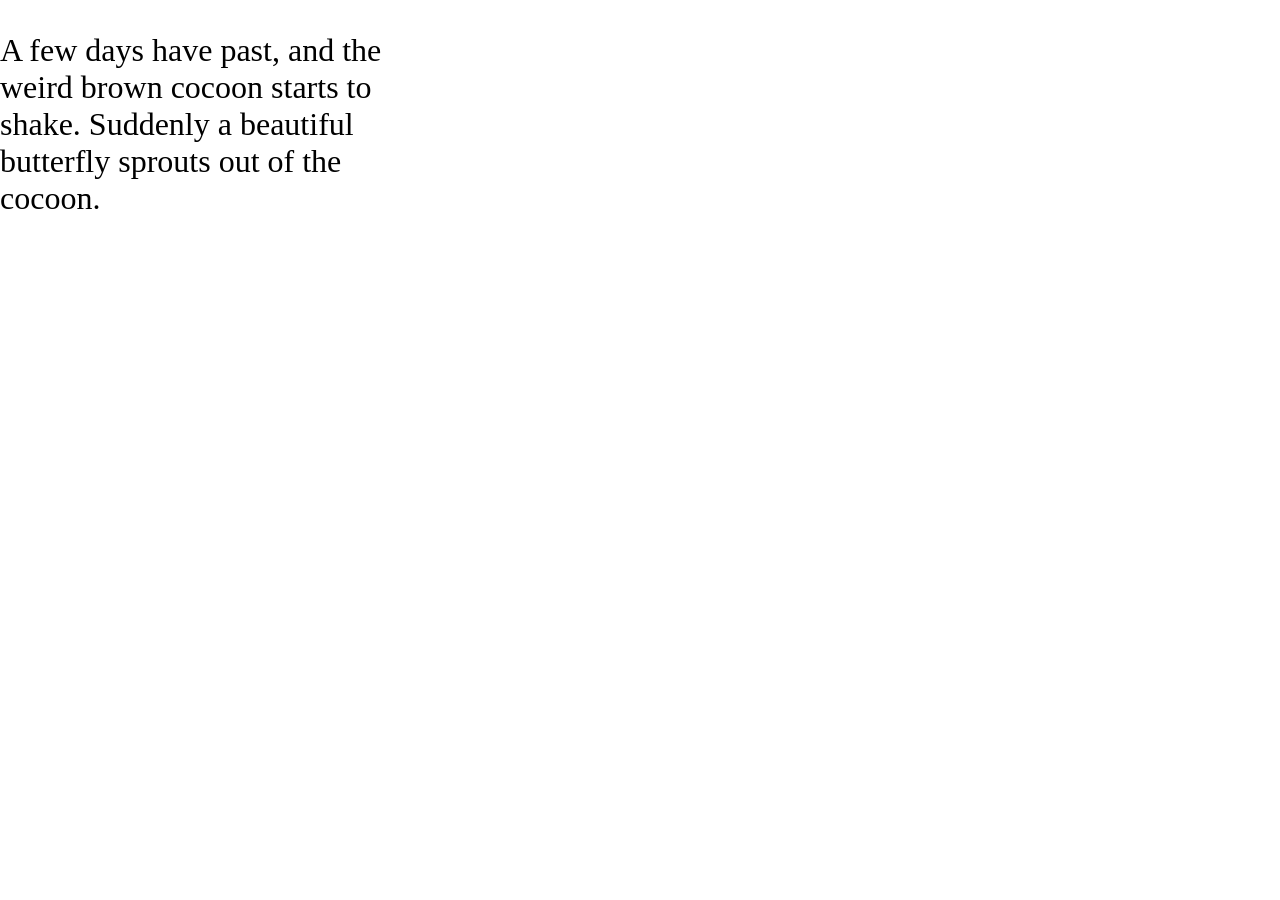
<file: very_hungry_caterpillar_page7.html>
<!DOCTYPE html>
<html lang="en">
<head>
    <meta charset="UTF-8">
    <meta name="viewport" content="width=device-width, initial-scale=1.0">
    <title>Document</title>
    <style>
        /*make the sun/moon go back and down for a few times, make it forward. then after a while, make the caterpillar come out of its cacoon*/
        body{
            background-image:url("https://media.istockphoto.com/vectors/landscape-summer-green-fields-vector-id1206768509?k=20&m=1206768509&s=612x612&w=0&h=F_o27Ah6wTseBaIUDdcC-a8wG3QmsoOePfDTbOUGwXQ=");
            background-repeat:no-repeat;
            background-size:cover;
            overflow:hidden;
            margin:0;
            padding:0;
        }
        /*when the cocoon starts to shake*/
        @keyframes shaking{
            0%{
                transform:rotate(10deg);
            }
            20%{
                transform:rotate(-10deg);
            }
            30%{
                transform:rotate(0deg);
            }
            40%{
                transform:rotate(10deg);
            }
            50%{
                transform:rotate(-10deg);
            }
            60%{
                transform:rotate(0deg);
            }
            70%{
                transform:rotate(10deg);
            }
            80%{transform:rotate(-10deg);}
            90%{transform:rotate(0deg);}
            100%{transform:rotate(0deg);}
        }
        #cacoon{
            background-image:url("http://4.bp.blogspot.com/-Q6-hJ2oUWc0/UUeDXib6BfI/AAAAAAAAAUM/D9aY-pZqKJw/s1600/Hungry-caterpillar-cocoon.png");
            width:230px;
            height:130px;
            position: absolute;
            z-index:8;
            top: 700px;
            left: 1300px;
            background-repeat:no-repeat;
            background-size:cover;
            overflow:hidden;
            animation-name:shaking;
            animation-duration:5s;
            animation-fill-mode:forwards;
            animation-timing-function:cubic-bezier(0,-0.01,1,1.01);
        }
        #leaf{
            width:710px;
            height:500px;
            position: fixed;
            top: 600px;
            left: 1200px;
            background-image:url("https://clipartcraft.com/images/food-clipart-very-hungry-caterpillar-11.png");
            background-repeat:no-repeat;
            background-size:cover;
            animation-name:leaf;
            animation-direction:alternate;
            animation-duration:3s;
            animation-iteration-count:infinite;
            filter:brightness(1.2) contrast(1);
        }
        /*when the butterfly comes out of the cocoon*/
        @keyframes scale{
            0%{
                transform:scale(0%,0%);
                opacity:100%;
                z-index:8;
            }
            20%{
                transform:scale(300px,130px);
            }
            30%{
                transform:scale(300px,130px);
            }
            99%{
                opacity:100%;
                z-index:8;
            }
            100%{
                opacity:0%;
            }
        }
        #butterfly{
            background-image:url("http://clipart-library.com/images/6ip55E5pT.png");
            width:300px;
            height:130px;
            position: absolute;
            z-index:7;
            top: 700px;
            left: 1250px;
            background-repeat:no-repeat;
            background-size:cover;
            overflow:hidden;
            animation-name:scale;
            animation-duration:5s;
            animation-delay:5s;
            animation-fill-mode:forwards;
            animation-timing-function:cubic-bezier(0,-0.01,1,1.01);
            opacity:0%;
        }
        /*make a second butterfly so that the butterfly is able to spin around*/
        @keyframes moving{
            0%{
                opacity:100%;
            }
            10%{
                opacity:100%;
            }
            70%{
                opacity:100%;
            }
            79%{
                opacity:100%;
            }
            80%{
                transform:rotate(180deg);
            }
            85%{
                transform:rotate(180deg);
            }
            100%{
                opacity:100%;
            }
        }
        #butterfly2{
            background-image:url("http://clipart-library.com/images/6ip55E5pT.png");
            width:300px;
            height:130px;
            position: absolute;
            z-index:8;
            top: 700px;
            left: 1250px;
            background-repeat:no-repeat;
            background-size:cover;
            overflow:hidden;
            animation-name:moving;
            animation-duration:5s;
            animation-delay:9.9s;
            animation-fill-mode:forwards;
            animation-timing-function:cubic-bezier(0,-0.01,1,1.01);
            opacity:0%;
        }
        #sun{
            background-image:url("https://www.pngall.com/wp-content/uploads/15/Cartoon-Sun.png");
            width:400px;
            height:400px;
            position: absolute;
            z-index:2;
            top: 20%;
            left: 40%;
            animation-name:sun;
            animation-direction:alternate;
            animation-duration:2s;
            animation-iteration-count:infinite;
            background-repeat:no-repeat;
            background-size:cover;
            animation-timing-function:cubic-bezier(0,-0.01,1,1.01);
        }
        @keyframes sun{
            0%{
                transform:rotate(30deg);
            }
            100%{
                transform:rotate(-30deg);
            }
        }
        /*what the people read*/
        #text{
            font-size:2rem;
            color:black;
            position:absolute;
            width:400px;
        }
        #cloud{
            background-image:url("https://static.vecteezy.com/system/resources/previews/013/166/967/original/cartoon-cloud-illustration-png.png");
            width:810px;
            height:415px;
            position: absolute;
            z-index:3;
            background-repeat:no-repeat;
            background-size:cover;
            overflow:hidden;
            top:-90px;
            left:-200px;
            z-index:-1;
        }
        a{
            color:white;
            font-size:50px;
            border-radius:8%;
        }
        #directpage1{
            top:10px;
            right:10px;
            position:absolute;
            z-index:7;
        }
        #directpage2{
            top:10px;
            right:260px;
            position:absolute;
            z-index:7;
        }
    </style>
</head>
<body>
    <div id="cacoon"></div>
    <div id="leaf"></div>
    <div id="butterfly"></div>
    <div id="butterfly2"></div>
    <div id="sun"></div>
    <div id="text"><p>
        A few days have past, and the weird brown cocoon starts to shake. Suddenly a beautiful butterfly sprouts out of the cocoon.
    </p></div>
    <div id="cloud"></div>

    <div id="directpage1"><a href="very_hungry_caterpillar_page8.html">Next Page</a></div>

    <div id="directpage2"><a href="very_hungry_caterpillar_page6.html">Go Back</a></div>
</body>
</html>
</file>
<file: caterpillar.css>
/*Background*/
body{
            background-image:url("https://media.istockphoto.com/vectors/landscape-summer-green-fields-vector-id1206768509?k=20&m=1206768509&s=612x612&w=0&h=F_o27Ah6wTseBaIUDdcC-a8wG3QmsoOePfDTbOUGwXQ=");
            background-repeat:no-repeat;
            background-size:cover;
            overflow:hidden;
            margin:0;
            padding:0;
        }
#flowerfield{
            background-image:url("https://clipground.com/images/field-of-pink-flowers-clipart-8.jpg");
            position:absolute;
            z-index:5;
            background-repeat:no-repeat;
            overflow:hidden;
            bottom:0px;
            width:100%;
            height:80%;
            right:-300px;
        }
        /*making the caterpillar go up and down (butterfly form, butterfly1)*/
@keyframes updown{
    0%{
        transform:translate(10px,-100px);
    }
    100%{
        transform:translate(-20px,50px);
    }
}
#butterfly1{
            background-image:url("http://clipart-library.com/images/6ip55E5pT.png");
            width:300px;
            height:130px;
            position: absolute;
            z-index:7;
            top: 400px;
            left: 200px;
            background-repeat:no-repeat;
            background-size:cover;
            overflow:hidden;
            animation-name:updown;
            animation-duration:1s;
            animation-direction:alternate;
            animation-iteration-count:infinite;
            animation-timing-function:cubic-bezier(0,-0.01,1,1.01);
        }
        /*this is for butterflies 2 where they start to fly all over the place like actual butterflies*/
@keyframes fly1{
    0%{
        transform:translate(20px,100px);
    }
    20%{
        transform:translate(100px,-100px);
    }
    40%{
        transform:translate(-40px,500px);
    }
    60%{
        transform:translate(20px,-300px);
    }
    80%{
        transform:translate(-200px,100px);
    }
    100%{
        transform:translate(40px,200px);
    }
}
#butterfly2{
            background-image:url("http://clipart-library.com/images/6ip55E5pT.png");
            width:300px;
            height:130px;
            position: absolute;
            z-index:7;
            top: 300px;
            left: 800px;
            background-repeat:no-repeat;
            background-size:cover;
            overflow:hidden;
            animation-name:fly1;
            animation-duration:5s;
            animation-direction:alternate;
            animation-iteration-count:infinite;
            animation-timing-function:cubic-bezier(0,-0.01,1,1.01);
        }
        /*same thing with fly1, this is for butterfly 3*/
@keyframes fly2{
    0%{
        transform:translate(20px,-500px);
    }
    20%{
        transform:translate(50px,-300px);
    }
    40%{
        transform:translate(20px,-100px);
    }
    60%{
        transform:translate(80px,100px);
    }
    80%{
        transform:translate(100px,-200px);
    }
    100%{
        transform:translate(-10px,-500px);
    }

}
#butterfly3{
            background-image:url("http://clipart-library.com/images/6ip55E5pT.png");
            width:300px;
            height:130px;
            position: absolute;
            z-index:7;
            top: 700px;
            left: 1250px;
            background-repeat:no-repeat;
            background-size:cover;
            overflow:hidden;
            animation-name:fly2;
            animation-duration:4s;
            z-index:8;
            animation-direction:alternate;
            animation-iteration-count:infinite;
            animation-timing-function:cubic-bezier(0,-0.01,1,1.01);
        }
        /*when the butterfly mentions how theres more of them*/
#textbox{
            width:200px;
            height:100px;
            position: fixed;
            top: 500px;
            left: 20px;
            transform:translate(22%,25%);
            background-repeat:no-repeat;
            background-size:cover;
            background-image:url("http://pluspng.com/img-png/png-text-box-pin-comics-clipart-text-box-1-2400.png");
            z-index:9;
            font-size:1.8rem;
            animation-name:updown;
            animation-duration:1s;
            animation-direction:alternate;
            animation-iteration-count:infinite;
            animation-timing-function:cubic-bezier(0,-0.01,1,1.01);
        }
        /*link*/
        a{
            color:white;
            font-size:50px;
            border-radius:8%;
        }
        #directpage1{
            top:10px;
            right:10px;
            position:absolute;
            z-index:7;
        }
        /*what the readers read*/
        #text{
            font-size:2rem;
            color:black;
            position:absolute;
            width:400px;
        }
        #cloud{
            background-image:url("https://static.vecteezy.com/system/resources/previews/013/166/967/original/cartoon-cloud-illustration-png.png");
            width:810px;
            height:415px;
            position: absolute;
            z-index:3;
            background-repeat:no-repeat;
            background-size:cover;
            overflow:hidden;
            top:-140px;
            left:-200px;
            z-index:-1;
        }
        #directpage2{
            top:10px;
            right:260px;
            position:absolute;
            z-index:7;
        }
        #TheEnd{
            bottom:50px;
            right:100px;
            position:absolute;
            z-index:7;
            font-size:5rem;
            font-family:'Lucida Sans', 'Lucida Sans Regular', 'Lucida Grande', 'Lucida Sans Unicode', Geneva, Verdana, sans-serif;
        }
        /*for the the end*/
        #cloud2{
            background-image:url("https://static.vecteezy.com/system/resources/previews/013/166/967/original/cartoon-cloud-illustration-png.png");
            width:810px;
            height:415px;
            position: absolute;
            z-index:3;
            background-repeat:no-repeat;
            background-size:cover;
            overflow:hidden;
            bottom:-100px;
            right:-200px;
            z-index:7;
        }
</file>
